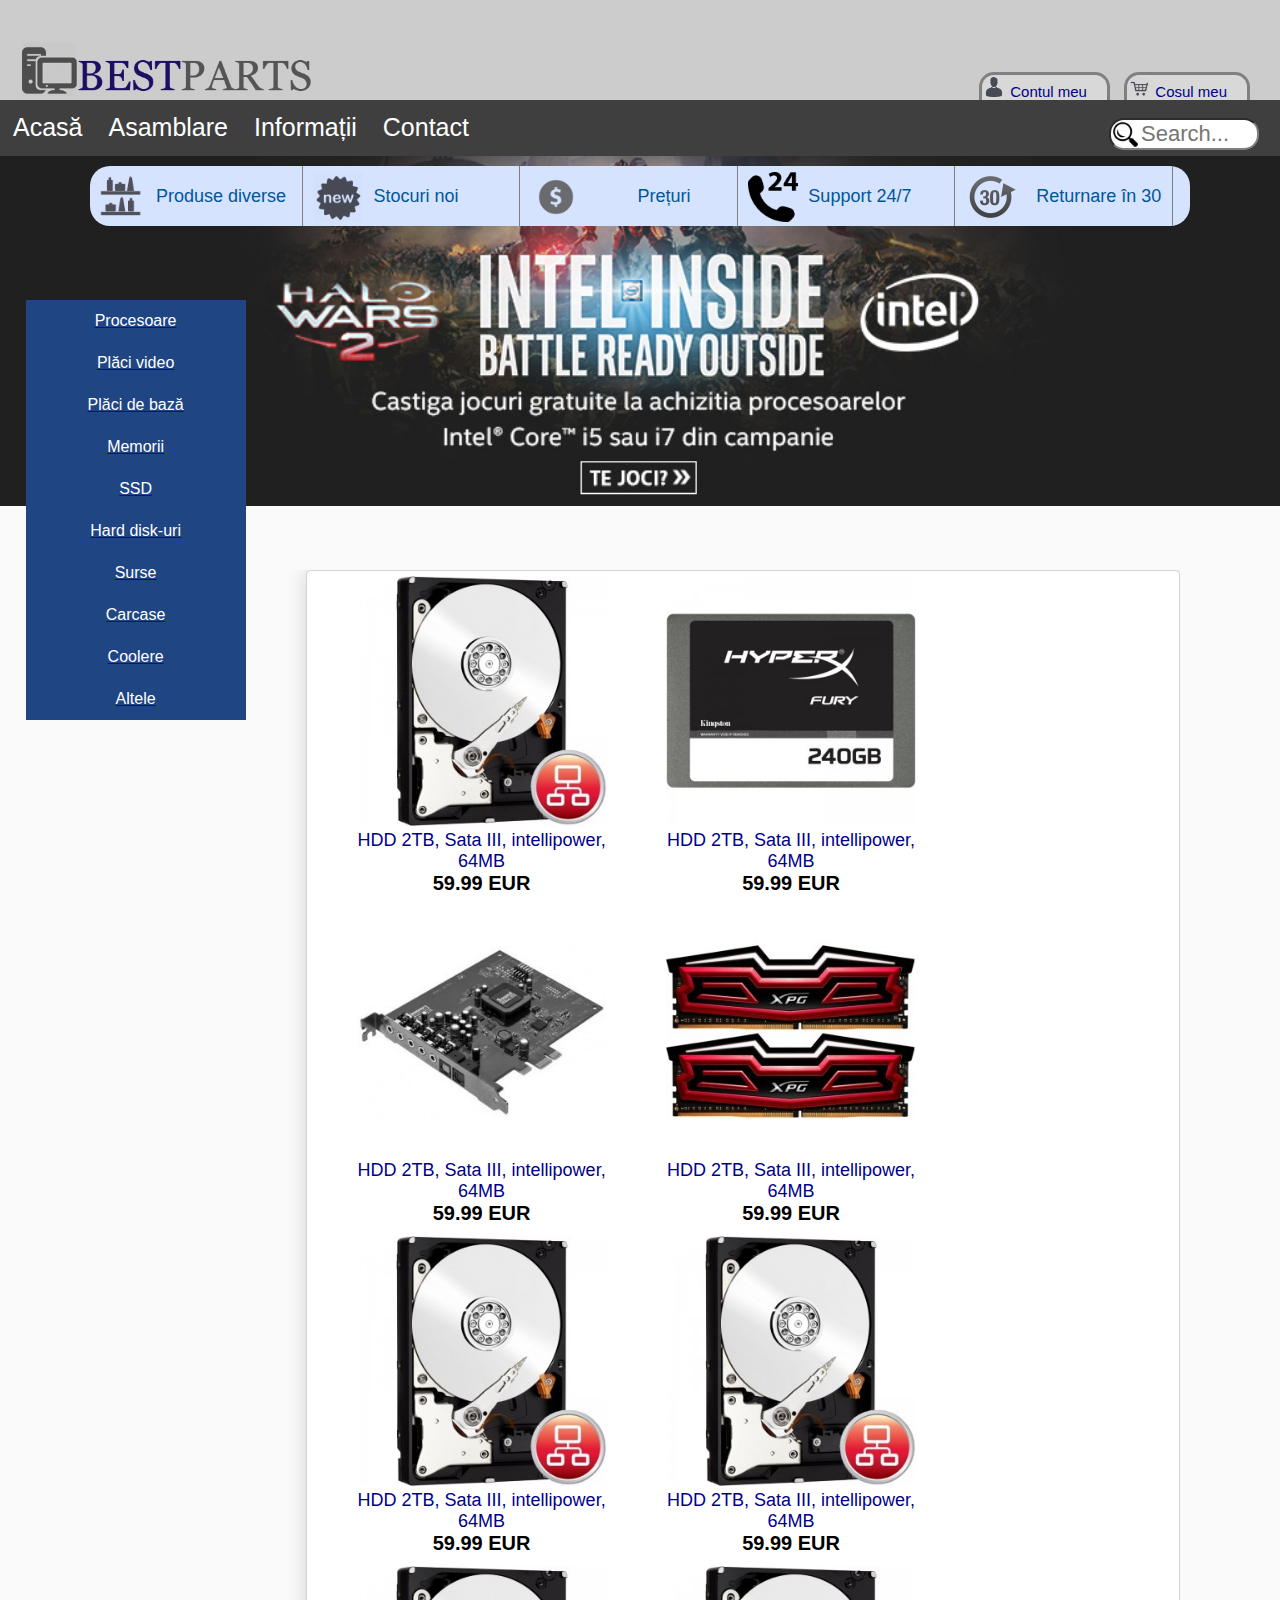
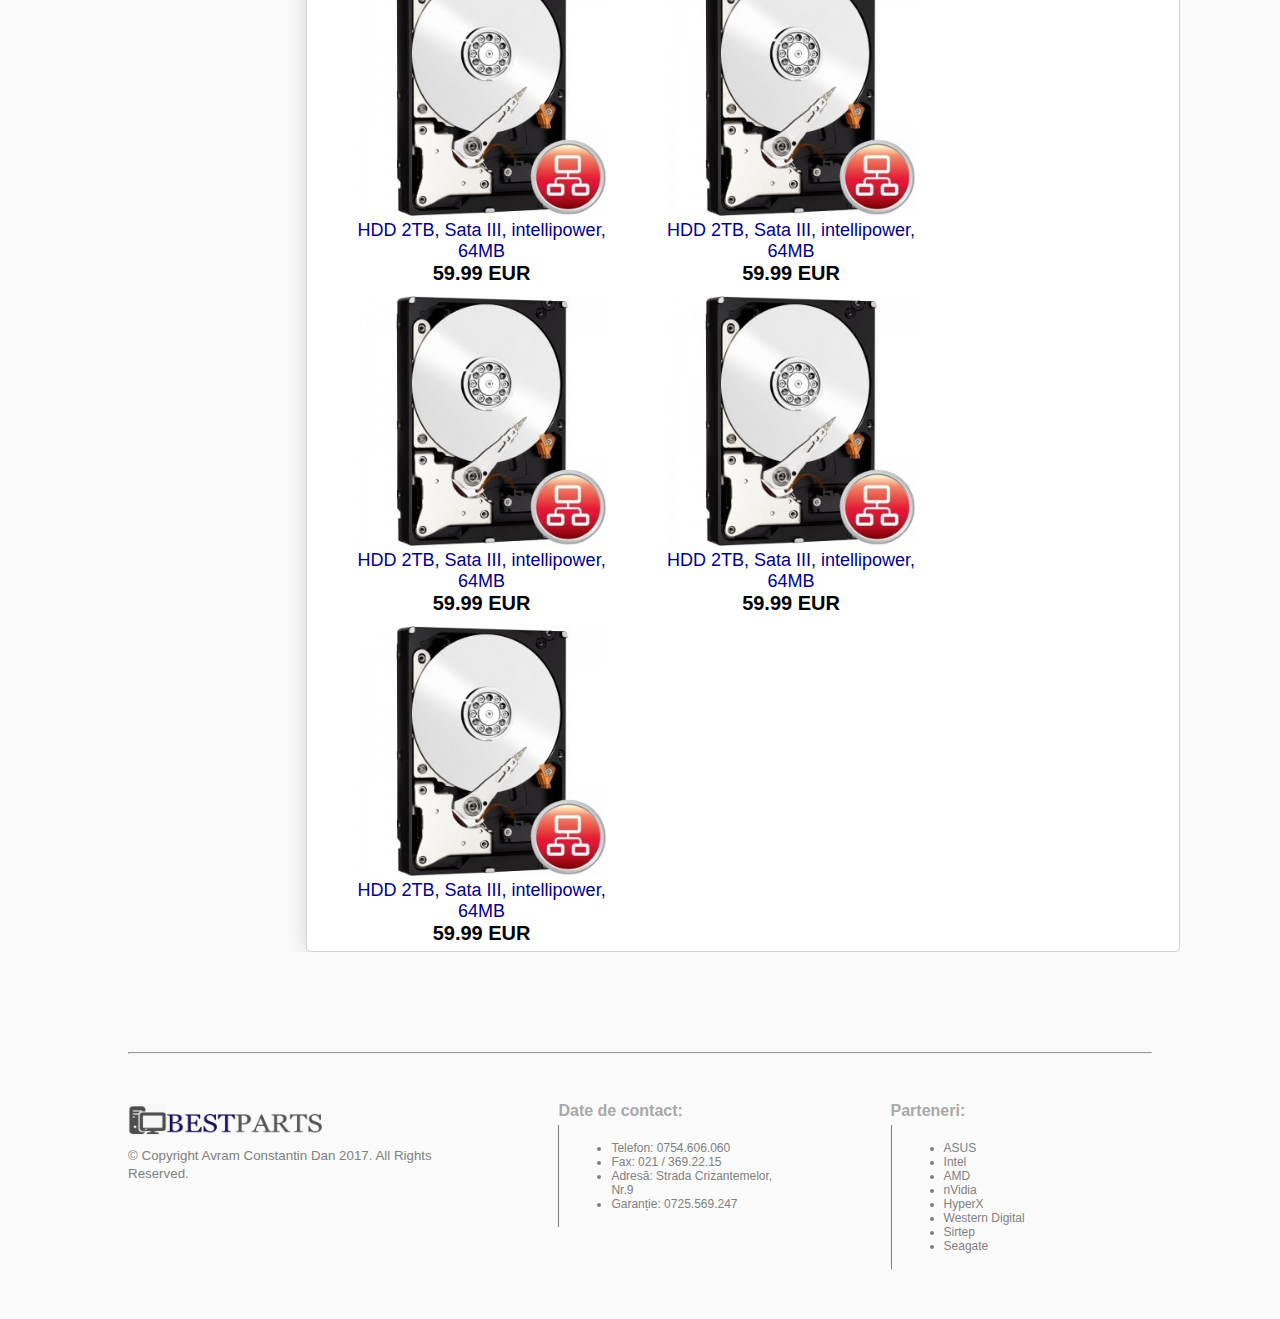
<file: index.html>
<!DOCTYPE html>
<html lang="en">

<head>
    <title>BestParts Home Page</title>
    <meta charset="utf-8">
    <meta name="viewport" content="width=device-width, initial-scale=1">
    <link rel="stylesheet" href="css/indexStyle.css">
    <script src="js/index.js"></script>
    <script src="js/jquery-3.2.0.min.js"></script>
</head>

<body onscroll="menu_scroll()" onresize="bannerChange()">

    <header id="banner">
        <div class="logo">
            <img class="logoimg" src="img/pc_icon.png" class="banner-icon">
        </div>
        <div id="top-right">
            <div class="loginButton">
                <a href="editProfile.html">
                    <img src="img/user.png" width="30px" height="30px"> Contul meu
                </a>
                <div class="pp" style="height: 300px;">
                    <img src="img/user.png">
                    <p>Nu sunteți logat.</p>
                    <br>
                    <div class="dropbtn" style="width: 140px; display: inline-block;">
                        <a href="login.html">Conectează-te</a>
                    </div>
                    <div class="dropbtn" style="width: 140px; display: inline-block;">
                        <a href="register.html">Înregistrează-te</a>
                    </div>

                </div>
            </div>

            <div class="loginButton">
                <a href="cos.html">
                    <img src="img/cart.png"> Cosul meu
                </a>
                <div class="pp" style="right: 0;">
                    <img src="img/cart.png">
                    <p>Momenten Cosul este gol.</p>
                    <p class="cos-cost">0 Lei (0 produse)</p>
                    <div class="dropbtn" style="width: 140px; display: inline-block;">
                        <a href="cos.html">Vezi detalii</a>
                    </div>
                </div>
            </div>
        </div>
    </header>

    <div class="topnav">
        <a href="index.html">Acasă</a>
        <a href="asamblare.html">Asamblare</a>
        <a href="info.html">Informații</a>
        <a href="contact.html">Contact</a>

        <div class="search-bar-box">
            <div class="search-bar">
                <input type="search" id="search" placeholder="Search..." />
            </div>
        </div>

    </div>




    <div id="advertisment">
        <div id="advantages">
            <div id="all-advantages">
                <div class="advantages-item">
                    <img src="img/diversity.png" class="icon">
                    <p>
                        Produse diverse
                    </p>

                </div>
                <div class="advantages-item">
                    <img src="img/new.png" class="icon">
                    <p>
                        Stocuri noi
                    </p>

                </div>
                <div class="advantages-item">
                    <img src="img/cheap.png" class="icon">
                    <p>
                        Prețuri avantajoase
                    </p>

                </div>
                <div class="advantages-item">
                    <img src="img/support.png" class="icon">
                    <p>
                        Support 24/7
                    </p>

                </div>
                <div class="advantages-item">
                    <img src="img/return.png" class="icon">
                    <p>
                        Returnare în 30 zile
                    </p>

                </div>
            </div>
        </div>



    </div>
    <div class="content">
        <div class="column-wrapper">
            <div class="column-side-bar">
                <div class="side-bar-elements">
                    <a href="listareTemplate.html">
                        <div class="whole-button">
                            <button class="dropbtn">Procesoare</button>
                        </div>
                    </a>
                    <a href="listareTemplate.html">
                        <div class="whole-button">
                            <button class="dropbtn">Plăci video</button>

                        </div>
                    </a>
                    <a href="listareTemplate.html">
                        <div class="whole-button">
                            <button class="dropbtn">Plăci de bază</button>

                        </div>
                    </a>
                    <a href="listareTemplate.html">
                        <div class="whole-button">
                            <button class="dropbtn">Memorii</button>

                        </div>
                    </a>
                    <a href="listareTemplate.html">
                        <div class="whole-button">
                            <button class="dropbtn">SSD</button>

                        </div>
                    </a>
                    <a href="listareTemplate.html">
                        <div class="whole-button">
                            <button class="dropbtn">Hard disk-uri</button>

                        </div>
                    </a>
                    <a href="listareTemplate.html">
                        <div class="whole-button">
                            <button class="dropbtn">Surse</button>

                        </div>
                    </a>
                    <a href="listareTemplate.html">
                        <div class="whole-button">
                            <button class="dropbtn">Carcase</button>

                        </div>
                    </a>
                    <a href="listareTemplate.html">
                        <div class="whole-button">
                            <button class="dropbtn">Coolere</button>

                        </div>
                    </a>
                    <a href="listareTemplate.html">
                        <div class="whole-button">
                            <button class="dropbtn">Altele</button>

                        </div>
                    </a>
                    <a href="listareTemplate.html">
                </div>
            </div>


            <div class="column-products">
                <div class="product">
                    <a href="produsTemplate.html">
                        <img src="img/produse/2tb-sata-iii-intellipower-64mb-red-634d503f2c67cbfac87a89dfac9c765c.jpg">
                        <div class="text-product">
                            HDD 2TB, Sata III, intellipower, 64MB
                        </div>
                        <div class="price-product">
                            59.99 EUR
                        </div>
                    </a>
                </div>
                <div class="product">
                    <a href="produsTemplate.html">
                        <img src="img/produse/hyperx-fury-240gb-sata-iii-25-inch-016ed9bd52d373a1f95a153d60e8e589.jpg">
                        <div class="text-product">
                            HDD 2TB, Sata III, intellipower, 64MB
                        </div>
                        <div class="price-product">
                            59.99 EUR
                        </div>
                    </a>
                </div>
                <div class="product">
                    <a href="produsTemplate.html">
                        <img src="img/produse/sound-blaster-z-bulk-69b04bc914624039245bdbf171ccf0ec.jpg">
                        <div class="text-product">
                            HDD 2TB, Sata III, intellipower, 64MB
                        </div>
                        <div class="price-product">
                            59.99 EUR
                        </div>
                    </a>
                </div>
                <div class="product">
                    <a href="produsTemplate.html">
                        <img src="img/produse/Memorie ADATA XPG Dazzle 16GB DDR4 2800MHz CL17 Dual Channel kit.jpg">
                        <div class="text-product">
                            HDD 2TB, Sata III, intellipower, 64MB
                        </div>
                        <div class="price-product">
                            59.99 EUR
                        </div>
                    </a>
                </div>
                <div class="product">
                    <a href="produsTemplate.html">
                        <img src="img/produse/2tb-sata-iii-intellipower-64mb-red-634d503f2c67cbfac87a89dfac9c765c.jpg">
                        <div class="text-product">
                            HDD 2TB, Sata III, intellipower, 64MB
                        </div>
                        <div class="price-product">
                            59.99 EUR
                        </div>
                    </a>
                </div>
                <div class="product">
                    <a href="produsTemplate.html">
                        <img src="img/produse/2tb-sata-iii-intellipower-64mb-red-634d503f2c67cbfac87a89dfac9c765c.jpg">
                        <div class="text-product">
                            HDD 2TB, Sata III, intellipower, 64MB
                        </div>
                        <div class="price-product">
                            59.99 EUR
                        </div>
                    </a>
                </div>
                <div class="product">
                    <a href="produsTemplate.html">
                        <img src="img/produse/2tb-sata-iii-intellipower-64mb-red-634d503f2c67cbfac87a89dfac9c765c.jpg">
                        <div class="text-product">
                            HDD 2TB, Sata III, intellipower, 64MB
                        </div>
                        <div class="price-product">
                            59.99 EUR
                        </div>
                    </a>
                </div>
                <div class="product">
                    <a href="produsTemplate.html">
                        <img src="img/produse/2tb-sata-iii-intellipower-64mb-red-634d503f2c67cbfac87a89dfac9c765c.jpg">
                        <div class="text-product">
                            HDD 2TB, Sata III, intellipower, 64MB
                        </div>
                        <div class="price-product">
                            59.99 EUR
                        </div>
                    </a>
                </div>
                <div class="product">
                    <a href="produsTemplate.html">
                        <img src="img/produse/2tb-sata-iii-intellipower-64mb-red-634d503f2c67cbfac87a89dfac9c765c.jpg">
                        <div class="text-product">
                            HDD 2TB, Sata III, intellipower, 64MB
                        </div>
                        <div class="price-product">
                            59.99 EUR
                        </div>
                    </a>
                </div>
                <div class="product">
                    <a href="produsTemplate.html">
                        <img src="img/produse/2tb-sata-iii-intellipower-64mb-red-634d503f2c67cbfac87a89dfac9c765c.jpg">
                        <div class="text-product">
                            HDD 2TB, Sata III, intellipower, 64MB
                        </div>
                        <div class="price-product">
                            59.99 EUR
                        </div>
                    </a>
                </div>
                <div class="product">
                    <a href="produsTemplate.html">
                        <img src="img/produse/2tb-sata-iii-intellipower-64mb-red-634d503f2c67cbfac87a89dfac9c765c.jpg">
                        <div class="text-product">
                            HDD 2TB, Sata III, intellipower, 64MB
                        </div>
                        <div class="price-product">
                            59.99 EUR
                        </div>
                    </a>
                </div>

            </div>
        </div>
    </div>
    <footer>

        <div class="footer-content">
            <hr>
            <div class="column">
                <img src="img/pc_icon.png">
                <br><small> &copy; Copyright Avram Constantin Dan 2017. All Rights Reserved.</small>
            </div>

            <div class="column">
                <div class="column-title">
                    Date de contact:
                </div>
                <div class="column-text">
                    <ul>
                        <li>Telefon: 0754.606.060</li>
                        <li>Fax: 021 / 369.22.15</li>
                        <li>Adresă: Strada Crizantemelor, Nr.9</li>
                        <li>Garanție: 0725.569.247</li>

                    </ul>
                </div>
            </div>

            <div class="column">
                <div class="column-title">
                    Parteneri:
                </div>
                <div class="column-text">
                    <ul>
                        <li>ASUS</li>
                        <li>Intel</li>
                        <li>AMD</li>
                        <li>nVidia</li>
                        <li>HyperX</li>
                        <li>Western Digital</li>
                        <li>Sirtep</li>
                        <li>Seagate</li>
                    </ul>
                </div>
            </div>
        </div>
    </footer>

</body>

</html>
</file>
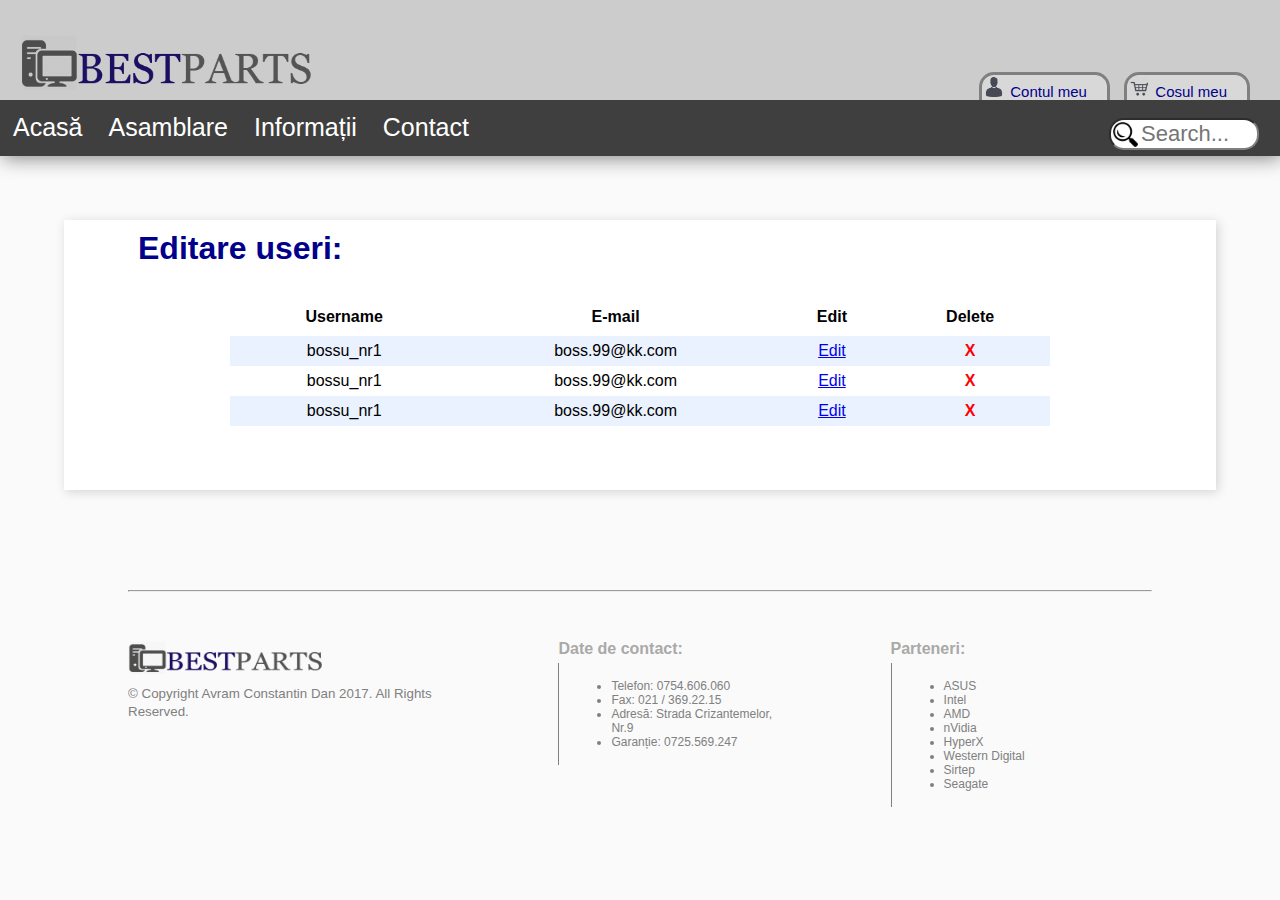
<file: admin.html>
<!DOCTYPE html>
<html lang="en">

<head>
    <title>BestParts Admin Page</title>
    <meta charset="utf-8">
    <meta name="viewport" content="width=device-width, initial-scale=1">
    <link rel="stylesheet" href="css/indexStyle.css">
    <link rel="stylesheet" href="css/adminStyle.css">
    <script src="js/index.js"></script>
    <script src="js/jquery-3.2.0.min.js"></script>
</head>

<body onresize="bannerChange()">
    <header id="banner">
        <div class="logo">
            <img class="logoimg" src="img/pc_icon.png" class="banner-icon">
        </div>
        <div id="top-right">
            <div class="loginButton">
                <a href="editProfile.html">
                    <img src="img/user.png" width="30px" height="30px"> Contul meu
                </a>
                <div class="pp" style="height: 300px;">
                    <img src="img/user.png">
                    <p>Nu sunteți logat.</p>
                    <br>
                    <div class="dropbtn" style="width: 140px; display: inline-block;">
                        <a href="login.html">Conectează-te</a>
                    </div>
                    <div class="dropbtn" style="width: 140px; display: inline-block;">
                        <a href="register.html">Înregistrează-te</a>
                    </div>

                </div>
            </div>

            <div class="loginButton">
                <a href="cos.html">
                    <img src="img/cart.png"> Cosul meu
                </a>
                <div class="pp" style="right: 0;">
                    <img src="img/cart.png">
                    <p>Momenten Cosul este gol.</p>
                    <p class="cos-cost">0 Lei (0 produse)</p>
                    <div class="dropbtn" style="width: 140px; display: inline-block;">
                        <a href="cos.html">Vezi detalii</a>
                    </div>
                </div>
            </div>
        </div>
    </header>

    <div class="topnav">
        <a href="index.html">Acasă</a>
        <a href="asamblare.html">Asamblare</a>
        <a href="info.html">Informații</a>
        <a href="contact.html">Contact</a>

        <div class="search-bar-box">
            <div class="search-bar">
                <input type="search" id="search" placeholder="Search..." />
            </div>
        </div>

    </div>

    <div class="content">
        <h1>Editare useri:</h1>

        <table class="usersTable">
            <tr>
                <th>Username</th>
                <th>E-mail</th>
                <th>Edit</th>
                <th>Delete</th>
            </tr>
            <tr>
                <td>bossu_nr1</td>
                <td>boss.99@kk.com</td>
                <td><a href="editProfile.html">Edit</td>
                <td><a href="#" style="text-decoration: none;color: red; font-weight: 700">X</a></td>
            </tr>
            <tr>
                <td>bossu_nr1</td>
                <td>boss.99@kk.com</td>
                <td><a href="editProfile.html">Edit</td>
                <td><a href="#" style="text-decoration: none;color: red; font-weight: 700">X</a></td>
            </tr>
            <tr>
                <td>bossu_nr1</td>
                <td>boss.99@kk.com</td>
                <td><a href="editProfile.html">Edit</td>
                <td><a href="#" style="text-decoration: none;color: red; font-weight: 700">X</a></td>
            </tr>
        </table>
    </div>
    <footer>

        <div class="footer-content">
            <hr>
            <div class="column">
                <img src="img/pc_icon.png">
                <br><small> &copy; Copyright Avram Constantin Dan 2017. All Rights Reserved.</small>
            </div>

            <div class="column">
                <div class="column-title">
                    Date de contact:
                </div>
                <div class="column-text">
                    <ul>
                        <li>Telefon: 0754.606.060</li>
                        <li>Fax: 021 / 369.22.15</li>
                        <li>Adresă: Strada Crizantemelor, Nr.9</li>
                        <li>Garanție: 0725.569.247</li>

                    </ul>
                </div>
            </div>

            <div class="column">
                <div class="column-title">
                    Parteneri:
                </div>
                <div class="column-text">
                    <ul>
                        <li>ASUS</li>
                        <li>Intel</li>
                        <li>AMD</li>
                        <li>nVidia</li>
                        <li>HyperX</li>
                        <li>Western Digital</li>
                        <li>Sirtep</li>
                        <li>Seagate</li>
                    </ul>
                </div>
            </div>
        </div>
    </footer>

</body>

</html>
</file>
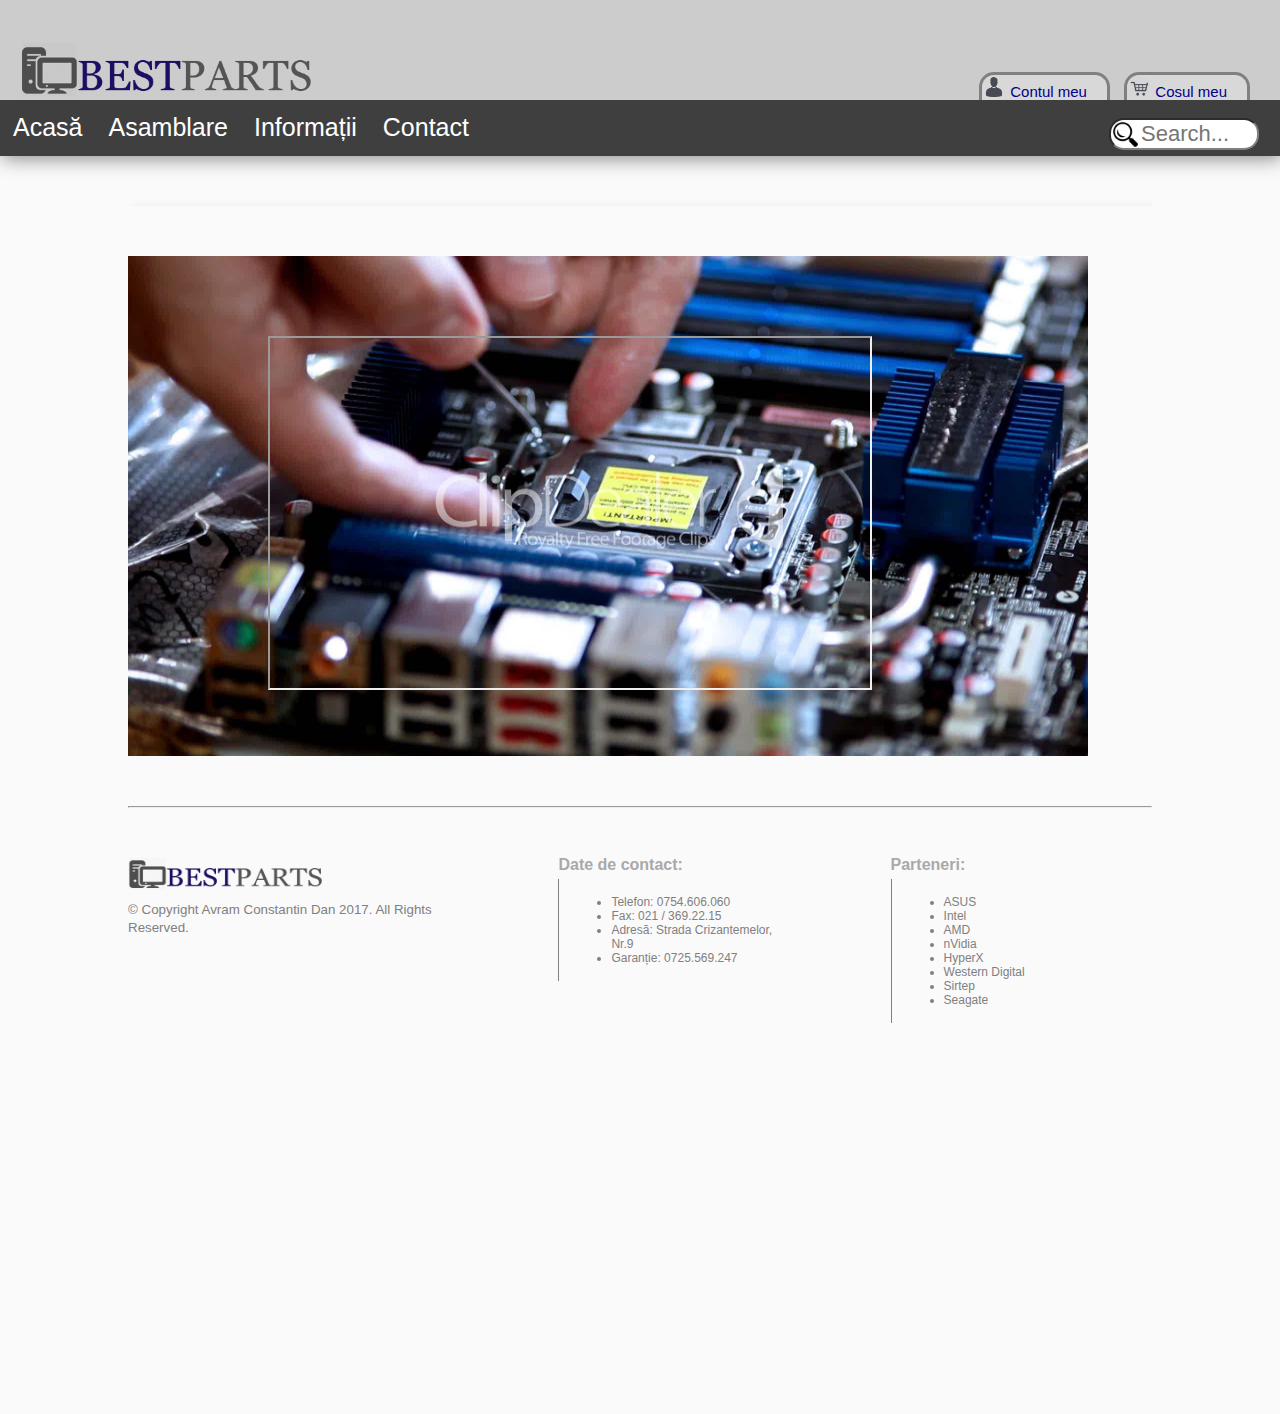
<file: asamblare.html>
<!DOCTYPE html>
<html lang="en">

<head>
    <title>BestParts Assembly Page</title>
    <meta charset="utf-8">
    <meta name="viewport" content="width=device-width, initial-scale=1">
    <link rel="stylesheet" href="css/indexStyle.css">
    <link rel="stylesheet" href="css/infoStyle.css">
    <link rel="stylesheet" href="css/asamblare.css">
    <script src="js/index.js"></script>
    <script src="js/asamblare.js"></script>

    <script src="js/jquery-3.2.0.min.js"></script>
</head>

<body onload="videoResize()" onresize="bannerChange(),videoResize()">
    <header id="banner">
        <div class="logo">
            <img class="logoimg" src="img/pc_icon.png" class="banner-icon">
        </div>
        <div id="top-right">
            <div class="loginButton">
                <a href="editProfile.html">
                    <img src="img/user.png" width="30px" height="30px"> Contul meu
                </a>
                <div class="pp" style="height: 300px;">
                    <img src="img/user.png">
                    <p>Nu sunteți logat.</p>
                    <br>
                    <div class="dropbtn" style="width: 140px; display: inline-block;">
                        <a href="login.html">Conectează-te</a>
                    </div>
                    <div class="dropbtn" style="width: 140px; display: inline-block;">
                        <a href="register.html">Înregistrează-te</a>
                    </div>

                </div>
            </div>

            <div class="loginButton">
                <a href="cos.html">
                    <img src="img/cart.png"> Cosul meu
                </a>
                <div class="pp" style="right: 0;">
                    <img src="img/cart.png">
                    <p>Momenten Cosul este gol.</p>
                    <p class="cos-cost">0 Lei (0 produse)</p>
                    <div class="dropbtn" style="width: 140px; display: inline-block;">
                        <a href="cos.html">Vezi detalii</a>
                    </div>
                </div>
            </div>
        </div>
    </header>

    <div class="topnav">
        <a href="index.html">Acasă</a>
        <a href="asamblare.html">Asamblare</a>
        <a href="info.html">Informații</a>
        <a href="contact.html">Contact</a>

        <div class="search-bar-box">
            <div class="search-bar">
                <input type="search" id="search" placeholder="Search..." />
            </div>
        </div>

    </div>


    <div class="content">
        <!-- Ca ala din info.html ... acelasi stil -->
        <div class="video-and-image">
            <img class="slide-image" src="img/assamb/1.jpg" style="height: 500px">
            <div class="emb-video">
                <iframe width="600px" height="350px" src="https://www.youtube.com/embed/CuSMDY8jDaA">
        
        </iframe>

            </div>
        </div>
    </div>

    <footer>

        <div class="footer-content">
            <hr>
            <div class="column">
                <img src="img/pc_icon.png">
                <br><small> &copy; Copyright Avram Constantin Dan 2017. All Rights Reserved.</small>
            </div>

            <div class="column">
                <div class="column-title">
                    Date de contact:
                </div>
                <div class="column-text">
                    <ul>
                        <li>Telefon: 0754.606.060</li>
                        <li>Fax: 021 / 369.22.15</li>
                        <li>Adresă: Strada Crizantemelor, Nr.9</li>
                        <li>Garanție: 0725.569.247</li>

                    </ul>
                </div>
            </div>

            <div class="column">
                <div class="column-title">
                    Parteneri:
                </div>
                <div class="column-text">
                    <ul>
                        <li>ASUS</li>
                        <li>Intel</li>
                        <li>AMD</li>
                        <li>nVidia</li>
                        <li>HyperX</li>
                        <li>Western Digital</li>
                        <li>Sirtep</li>
                        <li>Seagate</li>
                    </ul>
                </div>
            </div>
        </div>
    </footer>

</body>

</html>
</file>
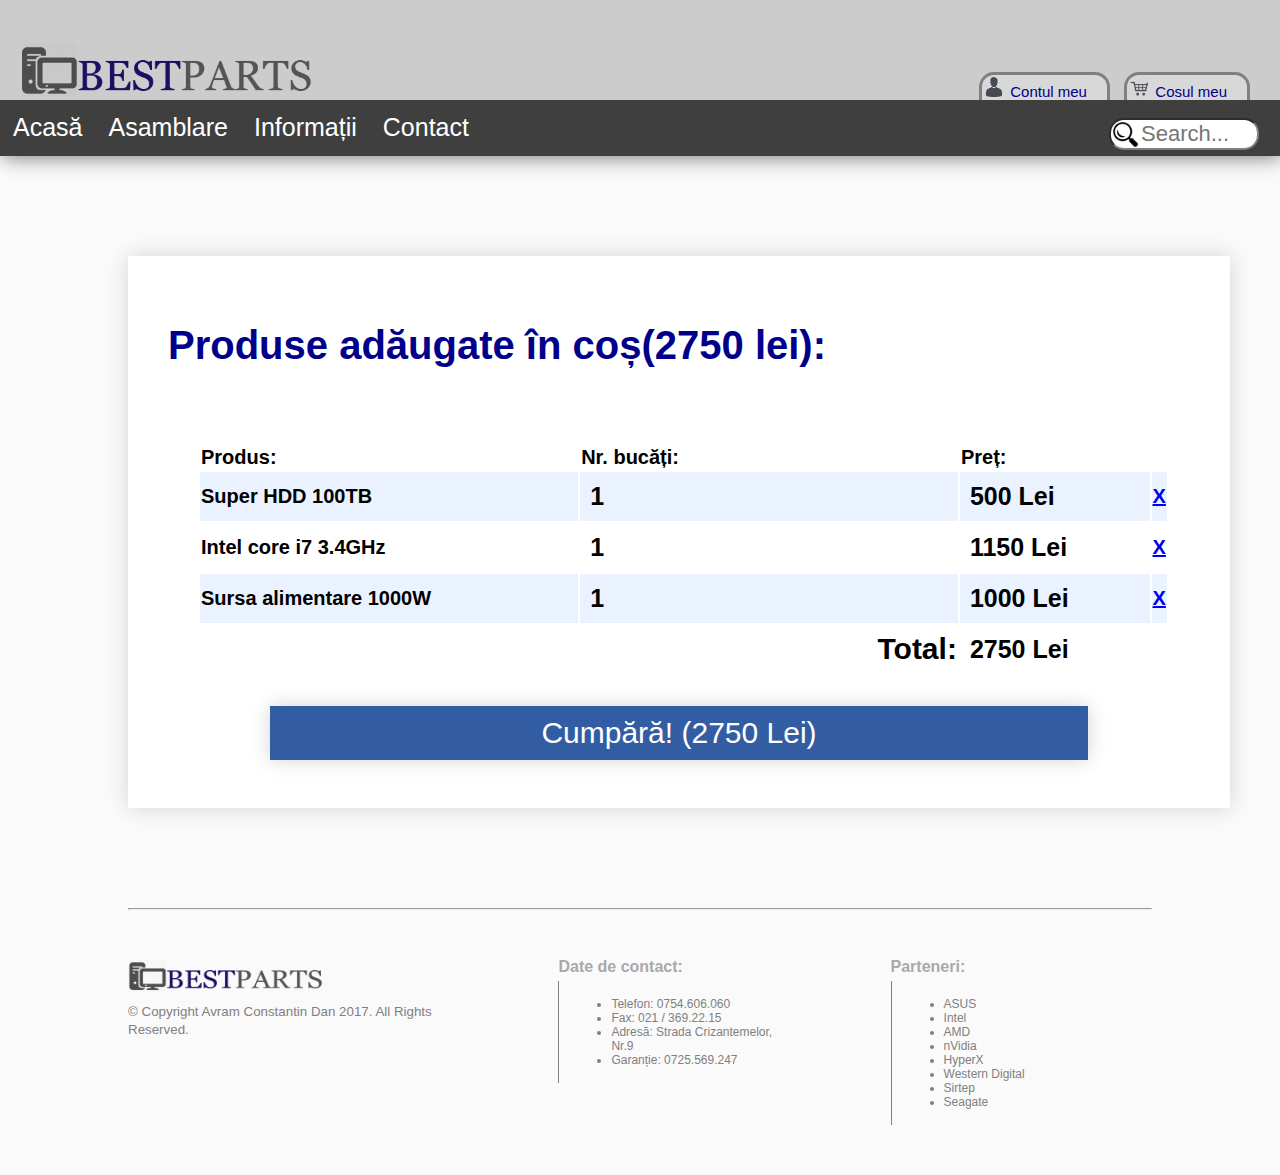
<file: cos.html>
<!DOCTYPE html>
<html lang="en">

<head>
    <title>BestParts Basket Page</title>
    <meta charset="utf-8">

    <meta name="viewport" content="width=device-width, initial-scale=1">

    <link rel="stylesheet" href="css/indexStyle.css">
    <link rel="stylesheet" href="css/cosStyle.css">

    <script src="js/index.js"></script>
    <script src="js/jquery-3.2.0.min.js"></script>
</head>

<body onresize="bannerChange()">
    <header id="banner">
        <div class="logo">
            <img class="logoimg" src="img/pc_icon.png" class="banner-icon">
        </div>
        <div id="top-right">
            <div class="loginButton">
                <a href="editProfile.html">
                    <img src="img/user.png" width="30px" height="30px"> Contul meu
                </a>
                <div class="pp" style="height: 300px;">
                    <img src="img/user.png">
                    <p>Nu sunteți logat.</p>
                    <br>
                    <div class="dropbtn" style="width: 140px; display: inline-block;">
                        <a href="login.html">Conectează-te</a>
                    </div>
                    <div class="dropbtn" style="width: 140px; display: inline-block;">
                        <a href="register.html">Înregistrează-te</a>
                    </div>

                </div>
            </div>

            <div class="loginButton">
                <a href="cos.html">
                    <img src="img/cart.png"> Cosul meu
                </a>
                <div class="pp" style="right: 0;">
                    <img src="img/cart.png">
                    <p>Momenten Cosul este gol.</p>
                    <p class="cos-cost">0 Lei (0 produse)</p>
                    <div class="dropbtn" style="width: 140px; display: inline-block;">
                        <a href="cos.html">Vezi detalii</a>
                    </div>
                </div>
            </div>
        </div>
    </header>

    <div class="topnav">
        <a href="index.html">Acasă</a>
        <a href="asamblare.html">Asamblare</a>
        <a href="info.html">Informații</a>
        <a href="contact.html">Contact</a>

        <div class="search-bar-box">
            <div class="search-bar">
                <input type="search" id="search" placeholder="Search..." />
            </div>
        </div>

    </div>

    <div class="prod">
        <h1>Produse adăugate în coș(2750 lei): </h1>

        <br>
        <table>
            <tr>
                <th>Produs:</th>
                <th>Nr. bucăți:</th>
                <th>Preț:</th>

            </tr>
            <tr>
                <th>Super HDD 100TB</th>
                <td>1</td>
                <td>500 Lei</td>
                <th><a href="$">X</a></th>
            </tr>
            <tr>
                <th>Intel core i7 3.4GHz</th>
                <td>1</td>
                <td>1150 Lei</td>
                <th><a href="$">X</a></th>
            </tr>
            <tr>
                <th>Sursa alimentare 1000W</th>
                <td>1</td>
                <td>1000 Lei</td>
                <th><a href="$">X</a></th>
            </tr>
            <tr>
                <td></td>
                <th style="text-align: right;font-size: 30px;">Total:</th>
                <td>2750 Lei</td>
            </tr>
        </table>
        <button type="submit">Cumpără! (2750 Lei)</button>

    </div>



    <footer>

        <div class="footer-content">
            <hr>
            <div class="column">
                <img src="img/pc_icon.png">
                <br><small> &copy; Copyright Avram Constantin Dan 2017. All Rights Reserved.</small>
            </div>

            <div class="column">
                <div class="column-title">
                    Date de contact:
                </div>
                <div class="column-text">
                    <ul>
                        <li>Telefon: 0754.606.060</li>
                        <li>Fax: 021 / 369.22.15</li>
                        <li>Adresă: Strada Crizantemelor, Nr.9</li>
                        <li>Garanție: 0725.569.247</li>

                    </ul>
                </div>
            </div>

            <div class="column">
                <div class="column-title">
                    Parteneri:
                </div>
                <div class="column-text">
                    <ul>
                        <li>ASUS</li>
                        <li>Intel</li>
                        <li>AMD</li>
                        <li>nVidia</li>
                        <li>HyperX</li>
                        <li>Western Digital</li>
                        <li>Sirtep</li>
                        <li>Seagate</li>
                    </ul>
                </div>
            </div>
        </div>
    </footer>

</body>

</html>
</file>
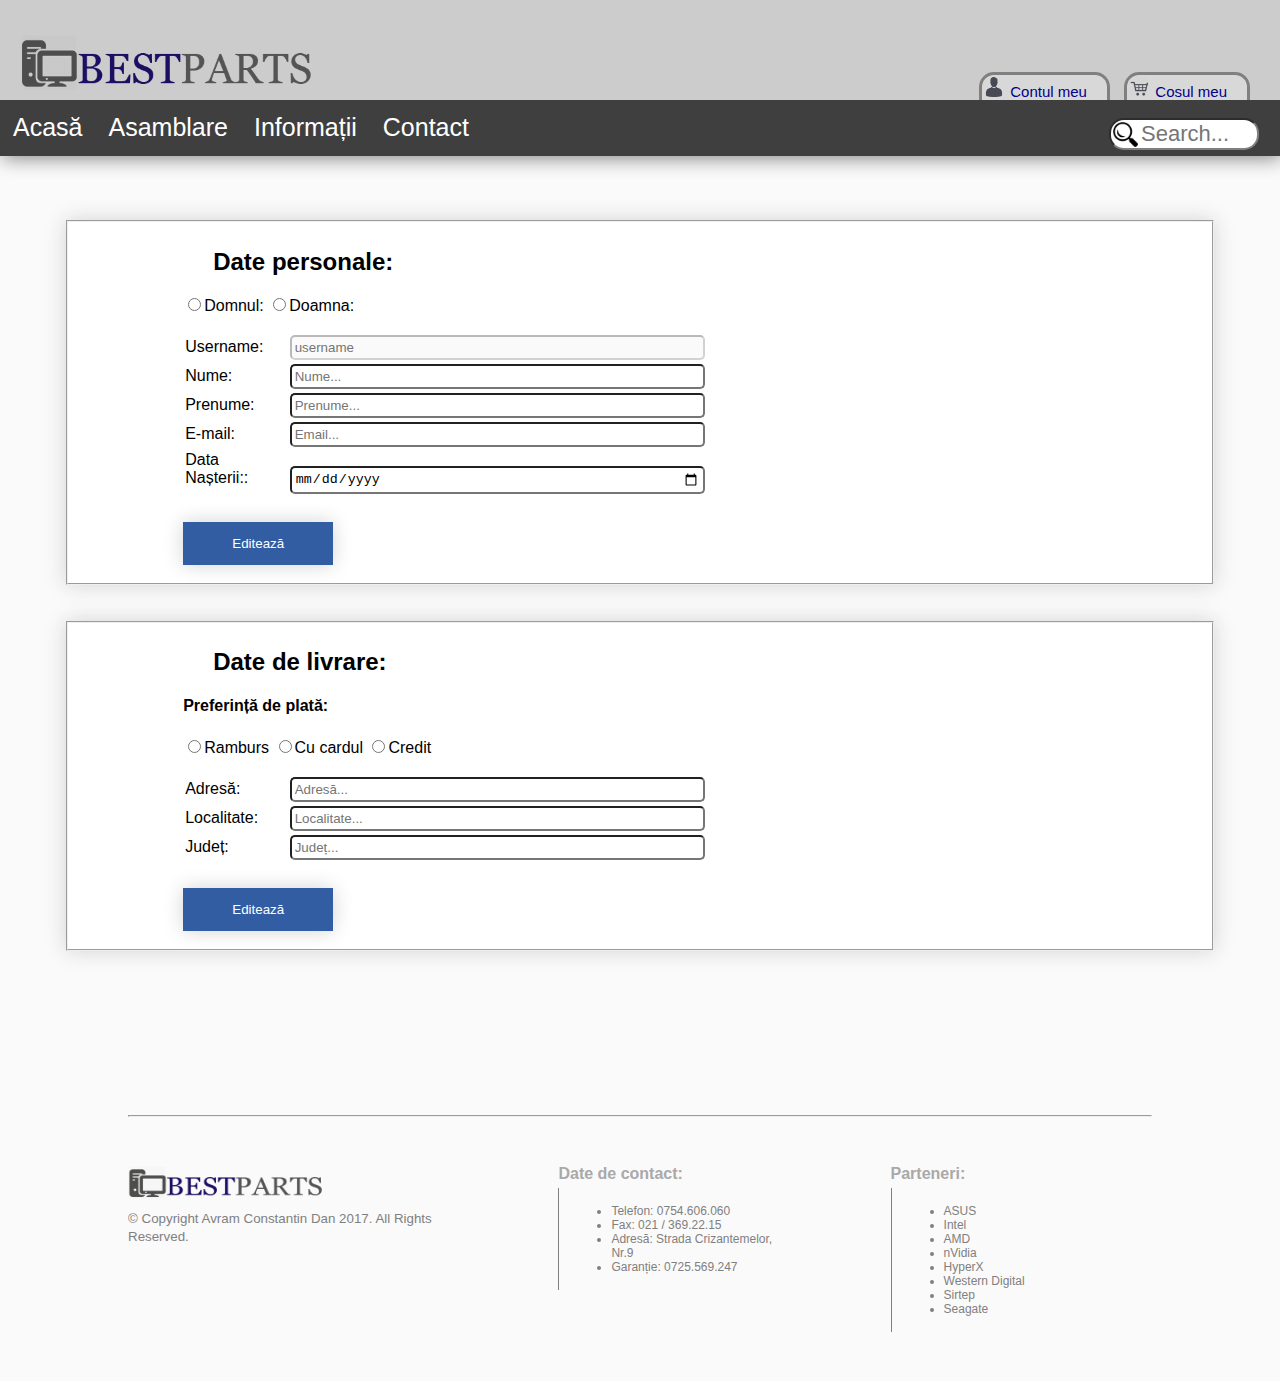
<file: editProfile.html>
<!DOCTYPE html>
<html lang="en">

<head>
    <title>BestParts EditProfile Page</title>
    <meta charset="utf-8">
    <meta name="viewport" content="width=device-width, initial-scale=1">
    <link rel="stylesheet" href="css/indexStyle.css">
    <link rel="stylesheet" href="css/editProfileStyle.css">
</head>

<body>
    <header id="banner">
        <div class="logo">
            <img class="logoimg" src="img/pc_icon.png" class="banner-icon">
        </div>
        <div id="top-right">
            <div class="loginButton">
                <a href="editProfile.html">
                    <img src="img/user.png" width="30px" height="30px"> Contul meu
                </a>
                <div class="pp" style="height: 300px;">
                    <img src="img/user.png">
                    <p>Nu sunteți logat.</p>
                    <br>
                    <div class="dropbtn" style="width: 140px; display: inline-block;">
                        <a href="login.html">Conectează-te</a>
                    </div>
                    <div class="dropbtn" style="width: 140px; display: inline-block;">
                        <a href="register.html">Înregistrează-te</a>
                    </div>

                </div>
            </div>

            <div class="loginButton">
                <a href="cos.html">
                    <img src="img/cart.png"> Cosul meu
                </a>
                <div class="pp" style="right: 0;">
                    <img src="img/cart.png">
                    <p>Momenten Cosul este gol.</p>
                    <p class="cos-cost">0 Lei (0 produse)</p>
                    <div class="dropbtn" style="width: 140px; display: inline-block;">
                        <a href="cos.html">Vezi detalii</a>
                    </div>
                </div>
            </div>
        </div>
    </header>

    <div class="topnav">
        <a href="index.html">Acasă</a>
        <a href="asamblare.html">Asamblare</a>
        <a href="info.html">Informații</a>
        <a href="contact.html">Contact</a>

        <div class="search-bar-box">
            <div class="search-bar">
                <input type="search" id="search" placeholder="Search..." />
            </div>
        </div>

    </div>


    <div class="profileContent">

        <form>

            <fieldset class="infoBlock">
                <h2>Date personale:</h2>
                <div id="gender">
                    <input type="radio" name="gender">Domnul:
                    <input type="radio" name="gender">Doamna:
                </div>
                <br>
                <div class="inputElement">
                    <div class="textElement"> Username:</div>
                    <div class="userType"><input type="text" name="lastname" disabled placeholder="username"></div>
                </div>

                <div class="inputElement">
                    <div class="textElement"> Nume:</div>
                    <div class="userType"><input type="text" name="lastname" placeholder="Nume..."></div>
                </div>
                <div class="inputElement">
                    <div class="textElement"> Prenume:</div>
                    <div class="userType"><input type="text" name="firstname" placeholder="Prenume..."></div>
                </div>
                <div class="inputElement">
                    <div class="textElement"> E-mail:</div>
                    <div class="userType"><input type="text" name="email" placeholder="Email..."></div>
                </div>
                <div class="inputElement">
                    <div class="textElement"> Data Nașterii::</div>
                    <div class="userType"><input type="date" name="birth"></div>
                </div>
                <br>
                <input type="submit" name="ok" value="Editează" class="editButton">
            </fieldset>

            <br>
            <br>

            <fieldset class="infoBlock">
                <h2>Date de livrare:</h2>
                <h4> Preferință de plată:</h4>

                <div id="plata">
                    <input type="radio" name="plata">Ramburs
                    <input type="radio" name="plata">Cu cardul
                    <input type="radio" name="plata">Credit
                </div>
                <br>
                <div class="inputElement">
                    <div class="textElement">Adresă:</div>
                    <div class="userType"><input type="text" name="adress" placeholder="Adresă..."></div>
                </div>

                <div class="inputElement">
                    <div class="textElement"> Localitate:</div>
                    <div class="userType"><input type="text" name="city" placeholder="Localitate..."></div>
                </div>
                <div class="inputElement">
                    <div class="textElement"> Județ:</div>
                    <div class="userType"><input type="text" name="county" placeholder="Județ..."></div>
                </div>
                <br>
                <input type="submit" name="ok" value="Editează" class="editButton">
            </fieldset>

        </form>
    </div>




    <footer>
        <div class="footer-content">
            <hr>
            <div class="column">
                <img src="img/pc_icon.png">
                <br><small> &copy; Copyright Avram Constantin Dan 2017. All Rights Reserved.</small>
            </div>

            <div class="column">
                <div class="column-title">
                    Date de contact:
                </div>
                <div class="column-text">
                    <ul>
                        <li>Telefon: 0754.606.060</li>
                        <li>Fax: 021 / 369.22.15</li>
                        <li>Adresă: Strada Crizantemelor, Nr.9</li>
                        <li>Garanție: 0725.569.247</li>

                    </ul>
                </div>
            </div>

            <div class="column">
                <div class="column-title">
                    Parteneri:
                </div>
                <div class="column-text">
                    <ul>
                        <li>ASUS</li>
                        <li>Intel</li>
                        <li>AMD</li>
                        <li>nVidia</li>
                        <li>HyperX</li>
                        <li>Western Digital</li>
                        <li>Sirtep</li>
                        <li>Seagate</li>
                    </ul>
                </div>
            </div>
        </div>
    </footer>
</body>

</html>
</file>
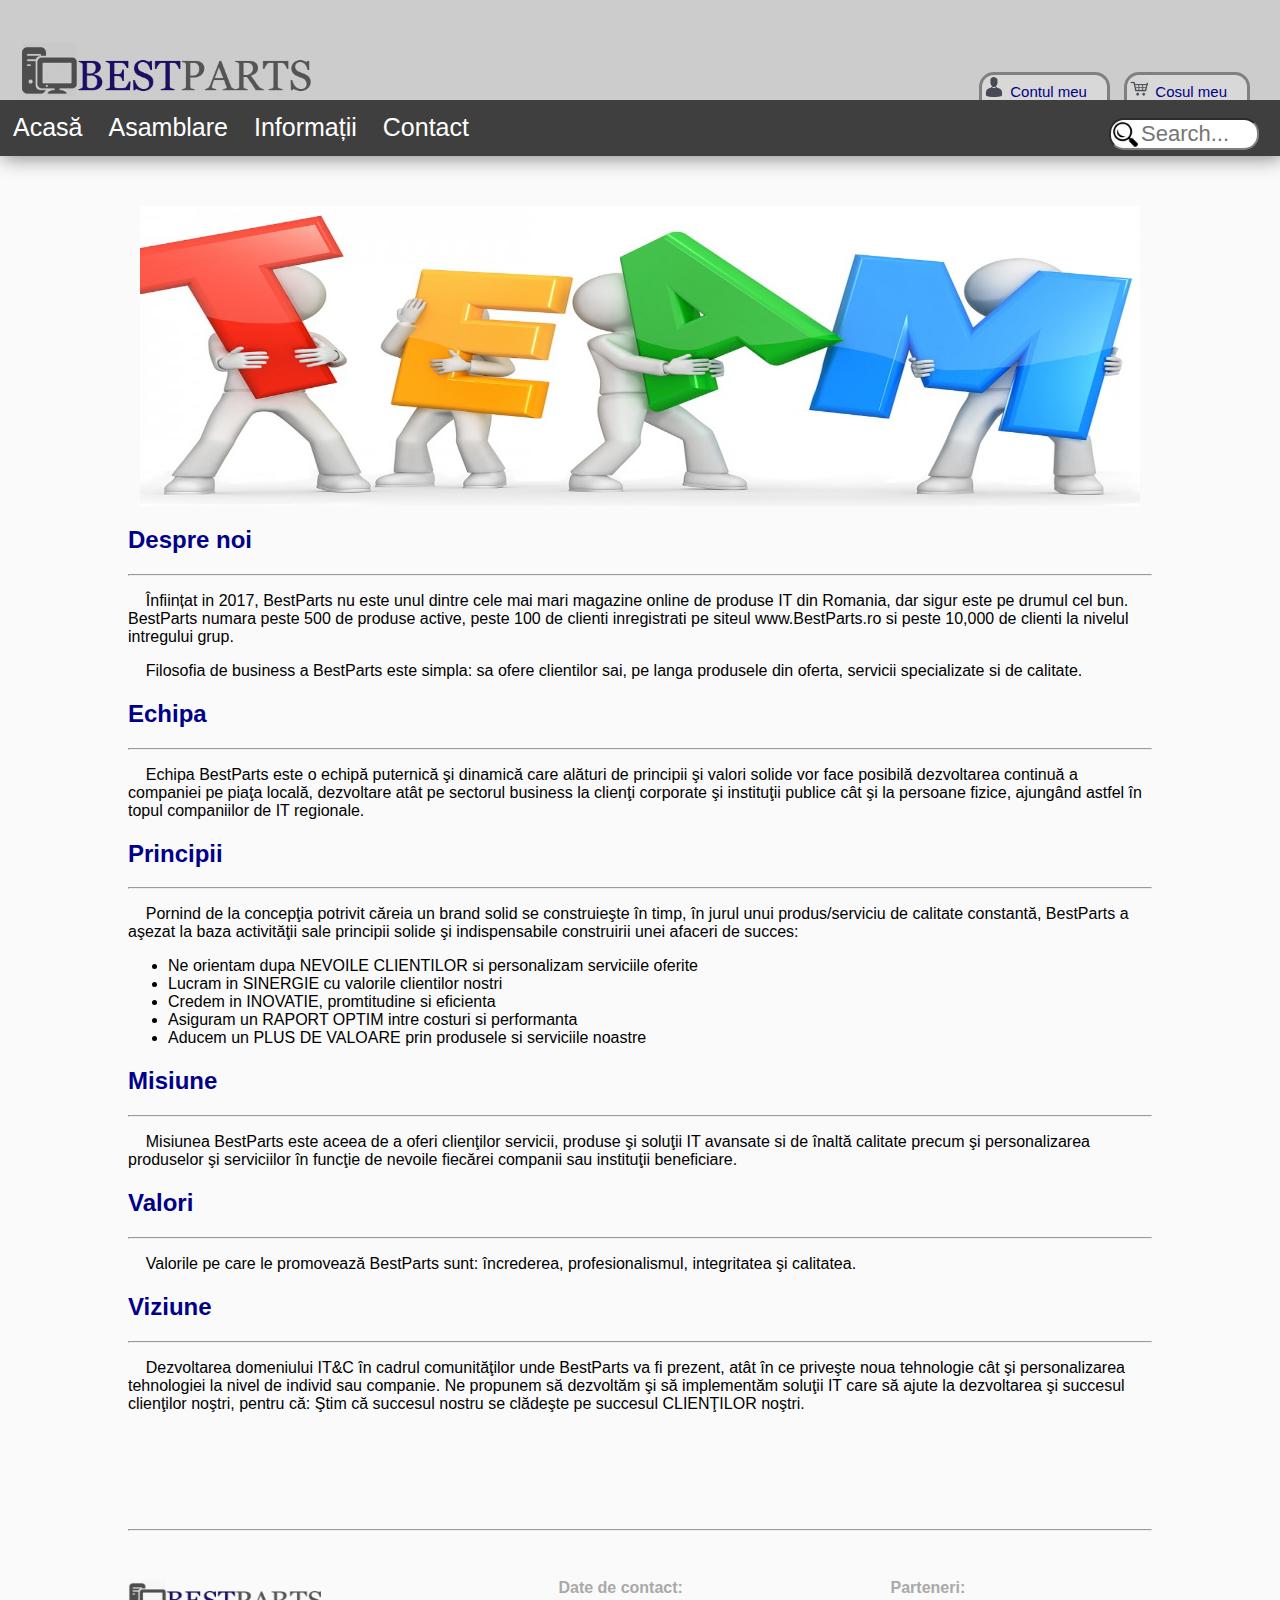
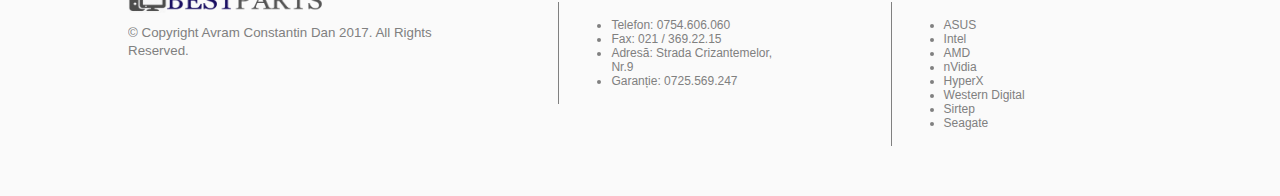
<file: info.html>
<!DOCTYPE html>
<html lang="en">

<head>
    <title>BestParts Info Page</title>
    <meta charset="utf-8">
    <meta name="viewport" content="width=device-width, initial-scale=1">
    <link rel="stylesheet" href="css/indexStyle.css">
    <link rel="stylesheet" href="css/infoStyle.css">
    <script src="js/index.js"></script>
    <script src="js/jquery-3.2.0.min.js"></script>
</head>

<body onresize="bannerChange()">
    <header id="banner">
        <div class="logo">
            <img class="logoimg" src="img/pc_icon.png" class="banner-icon">
        </div>
        <div id="top-right">
            <div class="loginButton">
                <a href="editProfile.html">
                    <img src="img/user.png" width="30px" height="30px"> Contul meu
                </a>
                <div class="pp" style="height: 300px;">
                    <img src="img/user.png">
                    <p>Nu sunteți logat.</p>
                    <br>
                    <div class="dropbtn" style="width: 140px; display: inline-block;">
                        <a href="login.html">Conectează-te</a>
                    </div>
                    <div class="dropbtn" style="width: 140px; display: inline-block;">
                        <a href="register.html">Înregistrează-te</a>
                    </div>

                </div>
            </div>

            <div class="loginButton">
                <a href="cos.html">
                    <img src="img/cart.png"> Cosul meu
                </a>
                <div class="pp" style="right: 0;">
                    <img src="img/cart.png">
                    <p>Momenten Cosul este gol.</p>
                    <p class="cos-cost">0 Lei (0 produse)</p>
                    <div class="dropbtn" style="width: 140px; display: inline-block;">
                        <a href="cos.html">Vezi detalii</a>
                    </div>
                </div>
            </div>
        </div>
    </header>

    <div class="topnav">
        <a href="index.html">Acasă</a>
        <a href="asamblare.html">Asamblare</a>
        <a href="info.html">Informații</a>
        <a href="contact.html">Contact</a>

        <div class="search-bar-box">
            <div class="search-bar">
                <input type="search" id="search" placeholder="Search..." />
            </div>
        </div>

    </div>
    </div>
    <div class="content">
        <img src="img/team.jpg" align="middle">
        <h2>Despre noi</h2>
        <hr>
        <p>&nbsp&nbsp&nbsp&nbspÎnființat in 2017, BestParts nu este unul dintre cele mai mari magazine online de produse IT din Romania, dar sigur este pe drumul cel bun. BestParts numara peste 500 de produse active, peste 100 de clienti inregistrati pe
            siteul www.BestParts.ro si peste 10,000 de clienti la nivelul intregului grup.</p>

        <p>&nbsp&nbsp&nbsp&nbspFilosofia de business a BestParts este simpla: sa ofere clientilor sai, pe langa produsele din oferta, servicii specializate si de calitate.</p>

        <h2>Echipa</h2>
        <hr>
        <p>&nbsp&nbsp&nbsp&nbspEchipa BestParts este o echipă puternică şi dinamică care alături de principii şi valori solide vor face posibilă dezvoltarea continuă a companiei pe piaţa locală, dezvoltare atât pe sectorul business la clienţi corporate şi
            instituţii publice cât şi la persoane fizice, ajungând astfel în topul companiilor de IT regionale.</p>

        <h2>Principii</h2>
        <hr>
        <p>&nbsp&nbsp&nbsp&nbspPornind de la concepţia potrivit căreia un brand solid se construieşte în timp, în jurul unui produs/serviciu de calitate constantă, BestParts a aşezat la baza activităţii sale principii solide şi indispensabile construirii
            unei afaceri de succes:</p>
        <ul>
            <li> Ne orientam dupa NEVOILE CLIENTILOR si personalizam serviciile oferite </li>
            <li> Lucram in SINERGIE cu valorile clientilor nostri </li>
            <li>Credem in INOVATIE, promtitudine si eficienta </li>
            <li> Asiguram un RAPORT OPTIM intre costuri si performanta </li>
            <li> Aducem un PLUS DE VALOARE prin produsele si serviciile noastre</li>
        </ul>
        <h2>Misiune</h2>
        <hr>
        <p>&nbsp&nbsp&nbsp&nbspMisiunea BestParts este aceea de a oferi clienţilor servicii, produse şi soluţii IT avansate si de înaltă calitate precum şi personalizarea produselor şi serviciilor în funcţie de nevoile fiecărei companii sau instituţii beneficiare.</p>
        <h2>Valori</h2>
        <hr>
        <p>&nbsp&nbsp&nbsp&nbspValorile pe care le promovează BestParts sunt: încrederea, profesionalismul, integritatea şi calitatea.</p>
        <h2>Viziune</h2>
        <hr>
        <p> &nbsp&nbsp&nbsp&nbspDezvoltarea domeniului IT&C în cadrul comunităţilor unde BestParts va fi prezent, atât în ce priveşte noua tehnologie cât şi personalizarea tehnologiei la nivel de individ sau companie. Ne propunem să dezvoltăm şi să implementăm
            soluţii IT care să ajute la dezvoltarea şi succesul clienţilor noştri, pentru că: Ştim că succesul nostru se clădeşte pe succesul CLIENŢILOR noştri.</p>


    </div>




    <footer>

        <div class="footer-content">
            <hr>
            <div class="column">
                <img src="img/pc_icon.png">
                <br><small> &copy; Copyright Avram Constantin Dan 2017. All Rights Reserved.</small>
            </div>

            <div class="column">
                <div class="column-title">
                    Date de contact:
                </div>
                <div class="column-text">
                    <ul>
                        <li>Telefon: 0754.606.060</li>
                        <li>Fax: 021 / 369.22.15</li>
                        <li>Adresă: Strada Crizantemelor, Nr.9</li>
                        <li>Garanție: 0725.569.247</li>

                    </ul>
                </div>
            </div>

            <div class="column">
                <div class="column-title">
                    Parteneri:
                </div>
                <div class="column-text">
                    <ul>
                        <li>ASUS</li>
                        <li>Intel</li>
                        <li>AMD</li>
                        <li>nVidia</li>
                        <li>HyperX</li>
                        <li>Western Digital</li>
                        <li>Sirtep</li>
                        <li>Seagate</li>
                    </ul>
                </div>
            </div>
        </div>
    </footer>

</body>

</html>
</file>
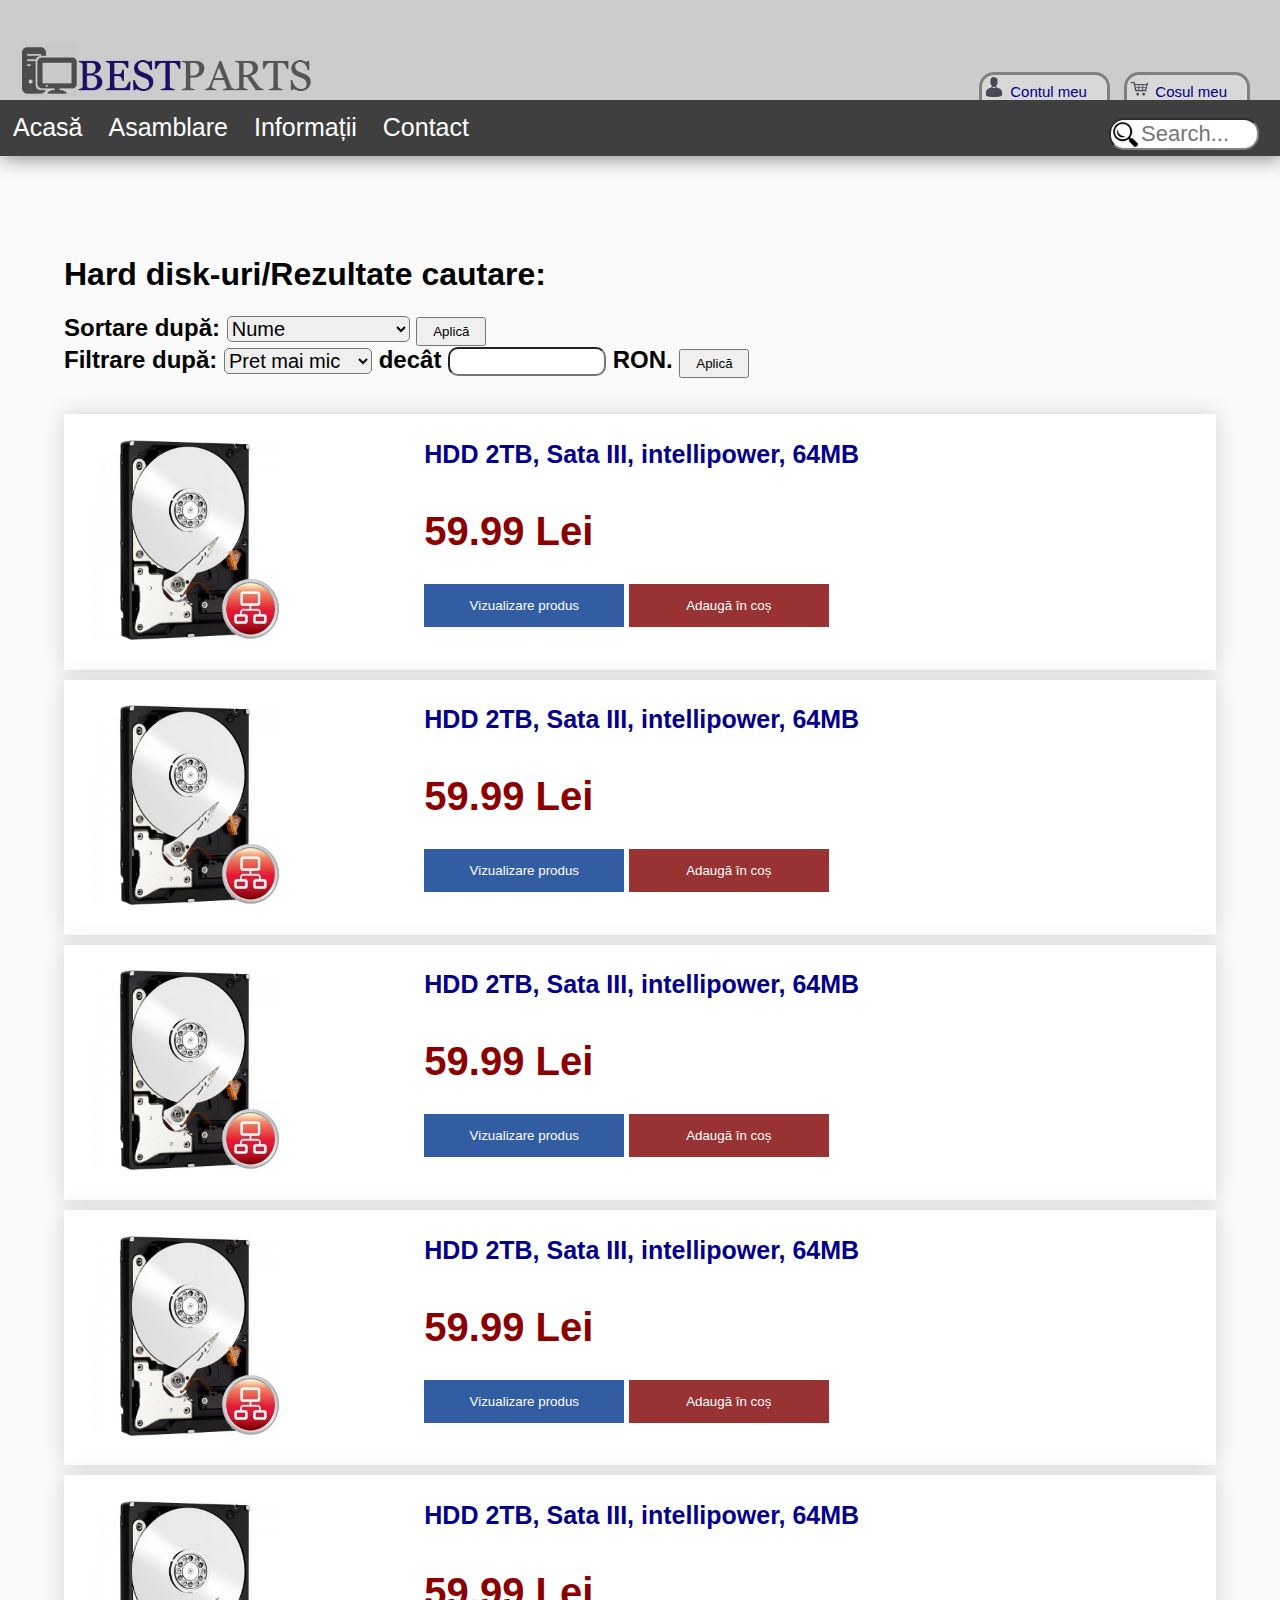
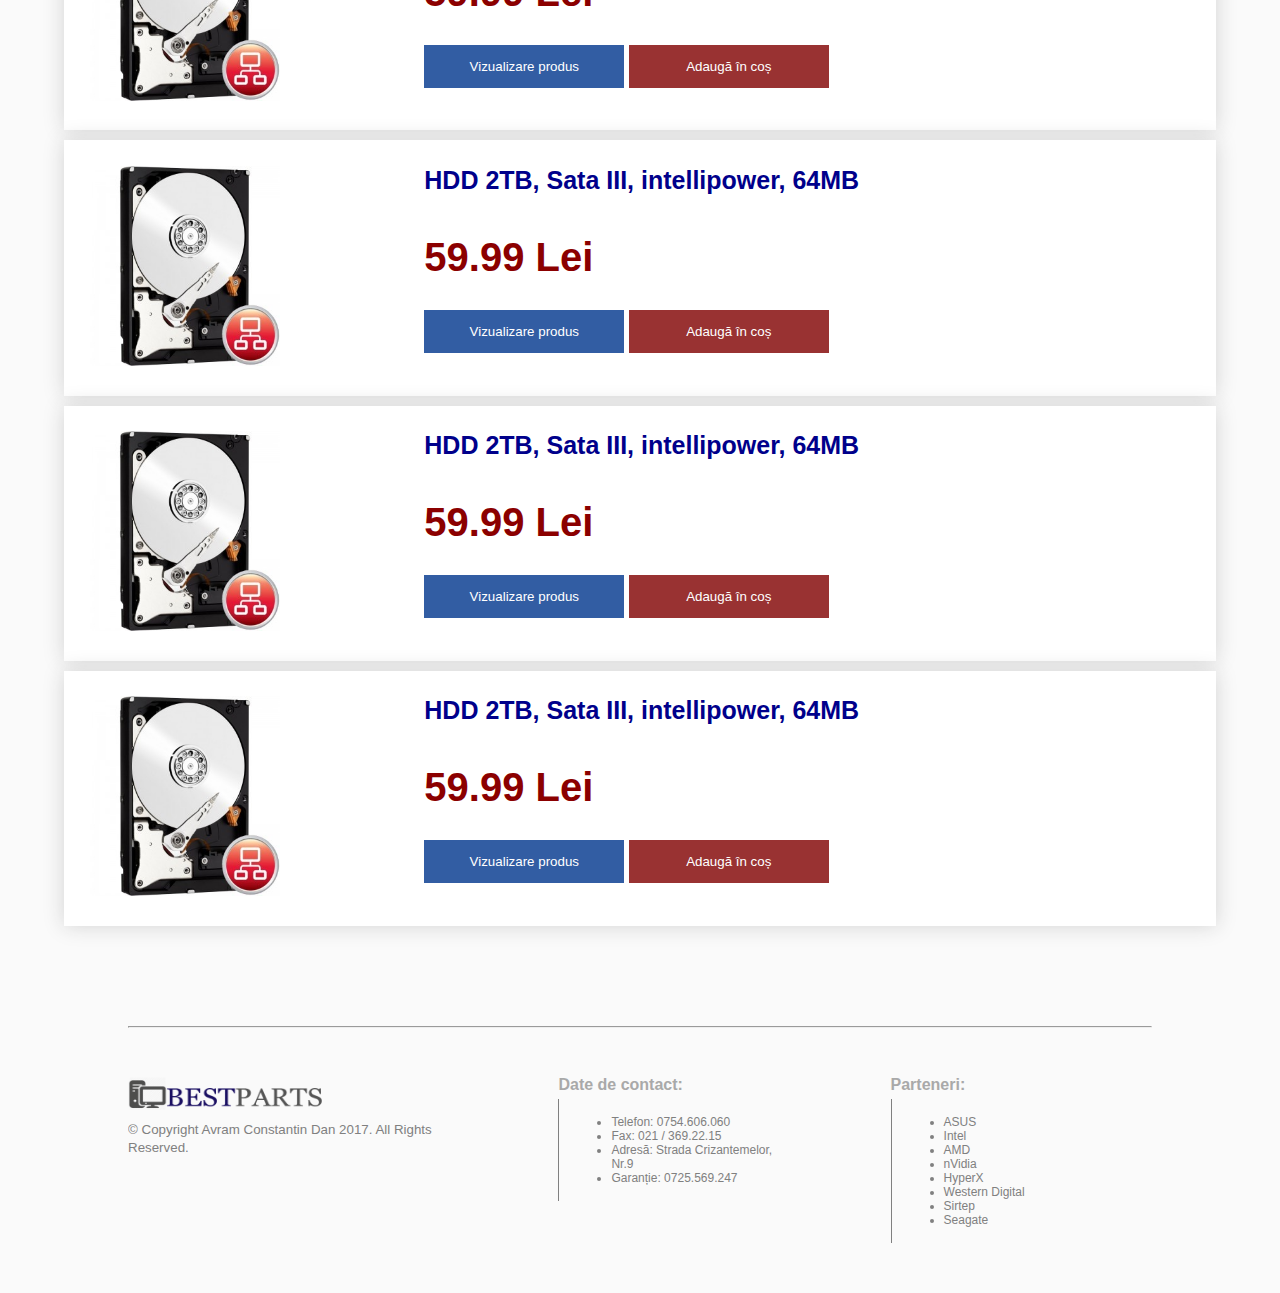
<file: listareTemplate.html>
<!DOCTYPE html>
<html lang="en">

<head>
    <title>BestParts Listing Page</title>
    <meta charset="utf-8">
    <meta name="viewport" content="width=device-width, initial-scale=1">
    <link rel="stylesheet" href="css/indexStyle.css">
    <link rel="stylesheet" href="css/listare.css">

    <script src="js/index.js"></script>
    <script src="js/jquery-3.2.0.min.js"></script>
</head>

<body onresize="bannerChange()">

    <header id="banner">
        <div class="logo">
            <img class="logoimg" src="img/pc_icon.png" class="banner-icon">
        </div>
        <div id="top-right">
            <div class="loginButton">
                <a href="editProfile.html">
                    <img src="img/user.png" width="30px" height="30px"> Contul meu
                </a>
                <div class="pp" style="height: 300px;">
                    <img src="img/user.png">
                    <p>Nu sunteți logat.</p>
                    <br>
                    <div class="dropbtn" style="width: 140px; display: inline-block;">
                        <a href="login.html">Conectează-te</a>
                    </div>
                    <div class="dropbtn" style="width: 140px; display: inline-block;">
                        <a href="register.html">Înregistrează-te</a>
                    </div>

                </div>
            </div>

            <div class="loginButton">
                <a href="cos.html">
                    <img src="img/cart.png"> Cosul meu
                </a>
                <div class="pp" style="right: 0;">
                    <img src="img/cart.png">
                    <p>Momenten Cosul este gol.</p>
                    <p class="cos-cost">0 Lei (0 produse)</p>
                    <div class="dropbtn" style="width: 140px; display: inline-block;">
                        <a href="cos.html">Vezi detalii</a>
                    </div>
                </div>
            </div>
        </div>
    </header>

    <div class="topnav">
        <a href="index.html">Acasă</a>
        <a href="asamblare.html">Asamblare</a>
        <a href="info.html">Informații</a>
        <a href="contact.html">Contact</a>

        <div class="search-bar-box">
            <div class="search-bar">
                <input type="search" id="search" placeholder="Search..." />
            </div>
        </div>

    </div>

    <div class="header2">
        <h1>Hard disk-uri/Rezultate cautare:</h1>
        <h2>Sortare după:
            <select name="sorttype">
                <option value="nume">Nume</option>
                <option value="pretc">Pret Crescător</option>
                <option value="pretd">Pret Descrescător</option>
            </select>
            <button type="submit">Aplică</button>
        </h2>
        <h2>Filtrare după:
            <select name="filtertype">
                <option value="pretmic">Pret mai mic</option>
                <option value="pretmare">Pret mai mare</option>
            </select> decât
            <input type="text" name="pret"> RON.
            <button type="submit">Aplică</button>
        </h2>

    </div>

    <br><br>

    <div class="content">

        <div class="prd">

            <div class="pr-image">
                <a href="produsTemplate.html">
                    <img src="img/produse/2tb-sata-iii-intellipower-64mb-red-634d503f2c67cbfac87a89dfac9c765c.jpg" alt="">
                </a>
            </div>

            <div class="pr-info">
                <div class="pr-text">
                    HDD 2TB, Sata III, intellipower, 64MB
                </div>
                <div class="pr-pret">
                    59.99 Lei
                </div>
                <div class="sub-butt">
                    <form action="produsTemplate.html" method="get">
                        <button type="submit">Vizualizare produs</button>
                    </form>
                    <form action="#" method="get">
                        <button type="submit" style="background-color: #993232">Adaugă în coș </button>
                    </form>
                </div>
            </div>
        </div>
        <div class="prd">

            <div class="pr-image">
                <a href="produsTemplate.html">
                    <img src="img/produse/2tb-sata-iii-intellipower-64mb-red-634d503f2c67cbfac87a89dfac9c765c.jpg" alt="">
                </a>
            </div>

            <div class="pr-info">
                <div class="pr-text">
                    HDD 2TB, Sata III, intellipower, 64MB
                </div>
                <div class="pr-pret">
                    59.99 Lei
                </div>
                <div class="sub-butt">
                    <form action="produsTemplate.html" method="get">
                        <button type="submit">Vizualizare produs</button>
                    </form>
                    <form action="#" method="get">
                        <button type="submit" style="background-color: #993232">Adaugă în coș </button>
                    </form>
                </div>
            </div>
        </div>
        <div class="prd">

            <div class="pr-image">
                <a href="produsTemplate.html">
                    <img src="img/produse/2tb-sata-iii-intellipower-64mb-red-634d503f2c67cbfac87a89dfac9c765c.jpg" alt="">
                </a>
            </div>

            <div class="pr-info">
                <div class="pr-text">
                    HDD 2TB, Sata III, intellipower, 64MB
                </div>
                <div class="pr-pret">
                    59.99 Lei
                </div>
                <div class="sub-butt">
                    <form action="produsTemplate.html" method="get">
                        <button type="submit">Vizualizare produs</button>
                    </form>
                    <form action="#" method="get">
                        <button type="submit" style="background-color: #993232">Adaugă în coș </button>
                    </form>
                </div>
            </div>
        </div>
        <div class="prd">

            <div class="pr-image">
                <a href="produsTemplate.html">
                    <img src="img/produse/2tb-sata-iii-intellipower-64mb-red-634d503f2c67cbfac87a89dfac9c765c.jpg" alt="">
                </a>
            </div>

            <div class="pr-info">
                <div class="pr-text">
                    HDD 2TB, Sata III, intellipower, 64MB
                </div>
                <div class="pr-pret">
                    59.99 Lei
                </div>
                <div class="sub-butt">
                    <form action="produsTemplate.html" method="get">
                        <button type="submit">Vizualizare produs</button>
                    </form>
                    <form action="#" method="get">
                        <button type="submit" style="background-color: #993232">Adaugă în coș </button>
                    </form>
                </div>
            </div>
        </div>
        <div class="prd">

            <div class="pr-image">
                <a href="produsTemplate.html">
                    <img src="img/produse/2tb-sata-iii-intellipower-64mb-red-634d503f2c67cbfac87a89dfac9c765c.jpg" alt="">
                </a>
            </div>

            <div class="pr-info">
                <div class="pr-text">
                    HDD 2TB, Sata III, intellipower, 64MB
                </div>
                <div class="pr-pret">
                    59.99 Lei
                </div>
                <div class="sub-butt">
                    <form action="produsTemplate.html" method="get">
                        <button type="submit">Vizualizare produs</button>
                    </form>
                    <form action="#" method="get">
                        <button type="submit" style="background-color: #993232">Adaugă în coș </button>
                    </form>
                </div>
            </div>
        </div>
        <div class="prd">

            <div class="pr-image">
                <a href="produsTemplate.html">
                    <img src="img/produse/2tb-sata-iii-intellipower-64mb-red-634d503f2c67cbfac87a89dfac9c765c.jpg" alt="">
                </a>
            </div>

            <div class="pr-info">
                <div class="pr-text">
                    HDD 2TB, Sata III, intellipower, 64MB
                </div>
                <div class="pr-pret">
                    59.99 Lei
                </div>
                <div class="sub-butt">
                    <form action="produsTemplate.html" method="get">
                        <button type="submit">Vizualizare produs</button>
                    </form>
                    <form action="#" method="get">
                        <button type="submit" style="background-color: #993232">Adaugă în coș </button>
                    </form>
                </div>
            </div>
        </div>
        <div class="prd">

            <div class="pr-image">
                <a href="produsTemplate.html">
                    <img src="img/produse/2tb-sata-iii-intellipower-64mb-red-634d503f2c67cbfac87a89dfac9c765c.jpg" alt="">
                </a>
            </div>

            <div class="pr-info">
                <div class="pr-text">
                    HDD 2TB, Sata III, intellipower, 64MB
                </div>
                <div class="pr-pret">
                    59.99 Lei
                </div>
                <div class="sub-butt">
                    <form action="produsTemplate.html" method="get">
                        <button type="submit">Vizualizare produs</button>
                    </form>
                    <form action="#" method="get">
                        <button type="submit" style="background-color: #993232">Adaugă în coș </button>
                    </form>
                </div>
            </div>
        </div>
        <div class="prd">

            <div class="pr-image">
                <a href="produsTemplate.html">
                    <img src="img/produse/2tb-sata-iii-intellipower-64mb-red-634d503f2c67cbfac87a89dfac9c765c.jpg" alt="">
                </a>
            </div>

            <div class="pr-info">
                <div class="pr-text">
                    HDD 2TB, Sata III, intellipower, 64MB
                </div>
                <div class="pr-pret">
                    59.99 Lei
                </div>
                <div class="sub-butt">
                    <form action="produsTemplate.html" method="get">
                        <button type="submit">Vizualizare produs</button>
                    </form>
                    <form action="#" method="get">
                        <button type="submit" style="background-color: #993232">Adaugă în coș </button>
                    </form>
                </div>
            </div>
        </div>



        <footer>

            <div class="footer-content">
                <hr>
                <div class="column">
                    <img src="img/pc_icon.png">
                    <br><small> &copy; Copyright Avram Constantin Dan 2017. All Rights Reserved.</small>
                </div>

                <div class="column">
                    <div class="column-title">
                        Date de contact:
                    </div>
                    <div class="column-text">
                        <ul>
                            <li>Telefon: 0754.606.060</li>
                            <li>Fax: 021 / 369.22.15</li>
                            <li>Adresă: Strada Crizantemelor, Nr.9</li>
                            <li>Garanție: 0725.569.247</li>

                        </ul>
                    </div>
                </div>

                <div class="column">
                    <div class="column-title">
                        Parteneri:
                    </div>
                    <div class="column-text">
                        <ul>
                            <li>ASUS</li>
                            <li>Intel</li>
                            <li>AMD</li>
                            <li>nVidia</li>
                            <li>HyperX</li>
                            <li>Western Digital</li>
                            <li>Sirtep</li>
                            <li>Seagate</li>
                        </ul>
                    </div>
                </div>
            </div>
        </footer>

</body>

</html>
</file>
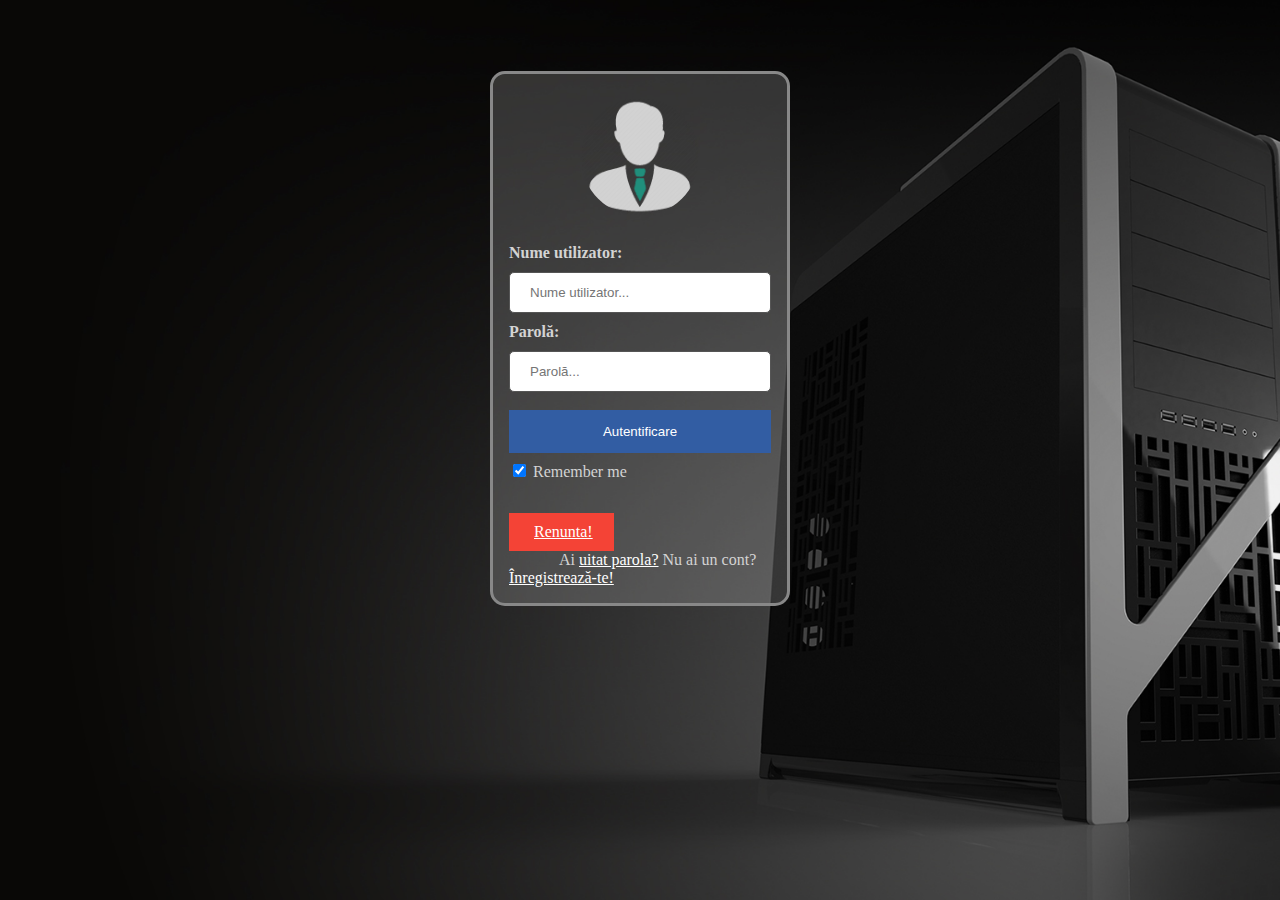
<file: login.html>
<html>

<head>
    <title>BestParts Login Page</title>
    <meta charset="utf-8">
    <meta name="viewport" content="width=device-width, initial-scale=1">
    <link rel="stylesheet" href="css/loginStyle.css">
</head>

<body>


    <div id="support">
        <form action="/action_page.php">
            <div class="imgcontainer">
                <img src="img/user_login.png" alt="Avatar" class="avatar">
            </div>

            <div class="container">
                <label><b>Nume utilizator:</b></label>
                <input type="text" placeholder="Nume utilizator..." name="uname" required>

                <label><b>Parolă:</b></label>
                <input type="password" placeholder="Parolă..." name="psw" required>

                <button type="submit">Autentificare</button>
                <input type="checkbox" checked="checked"> Remember me
            </div>

            <div class="container">
                <a href="index.html">
                    <div class="cancelbtn">Renunta!</div>
                </a>
                <span class="psw">Ai <a href="reset.html">uitat parola?</a> </span>
                <span>Nu ai un cont? <a href="register.html">Înregistrează-te!</a> </span>

            </div>
        </form>
    </div>
</body>

</html>
</file>
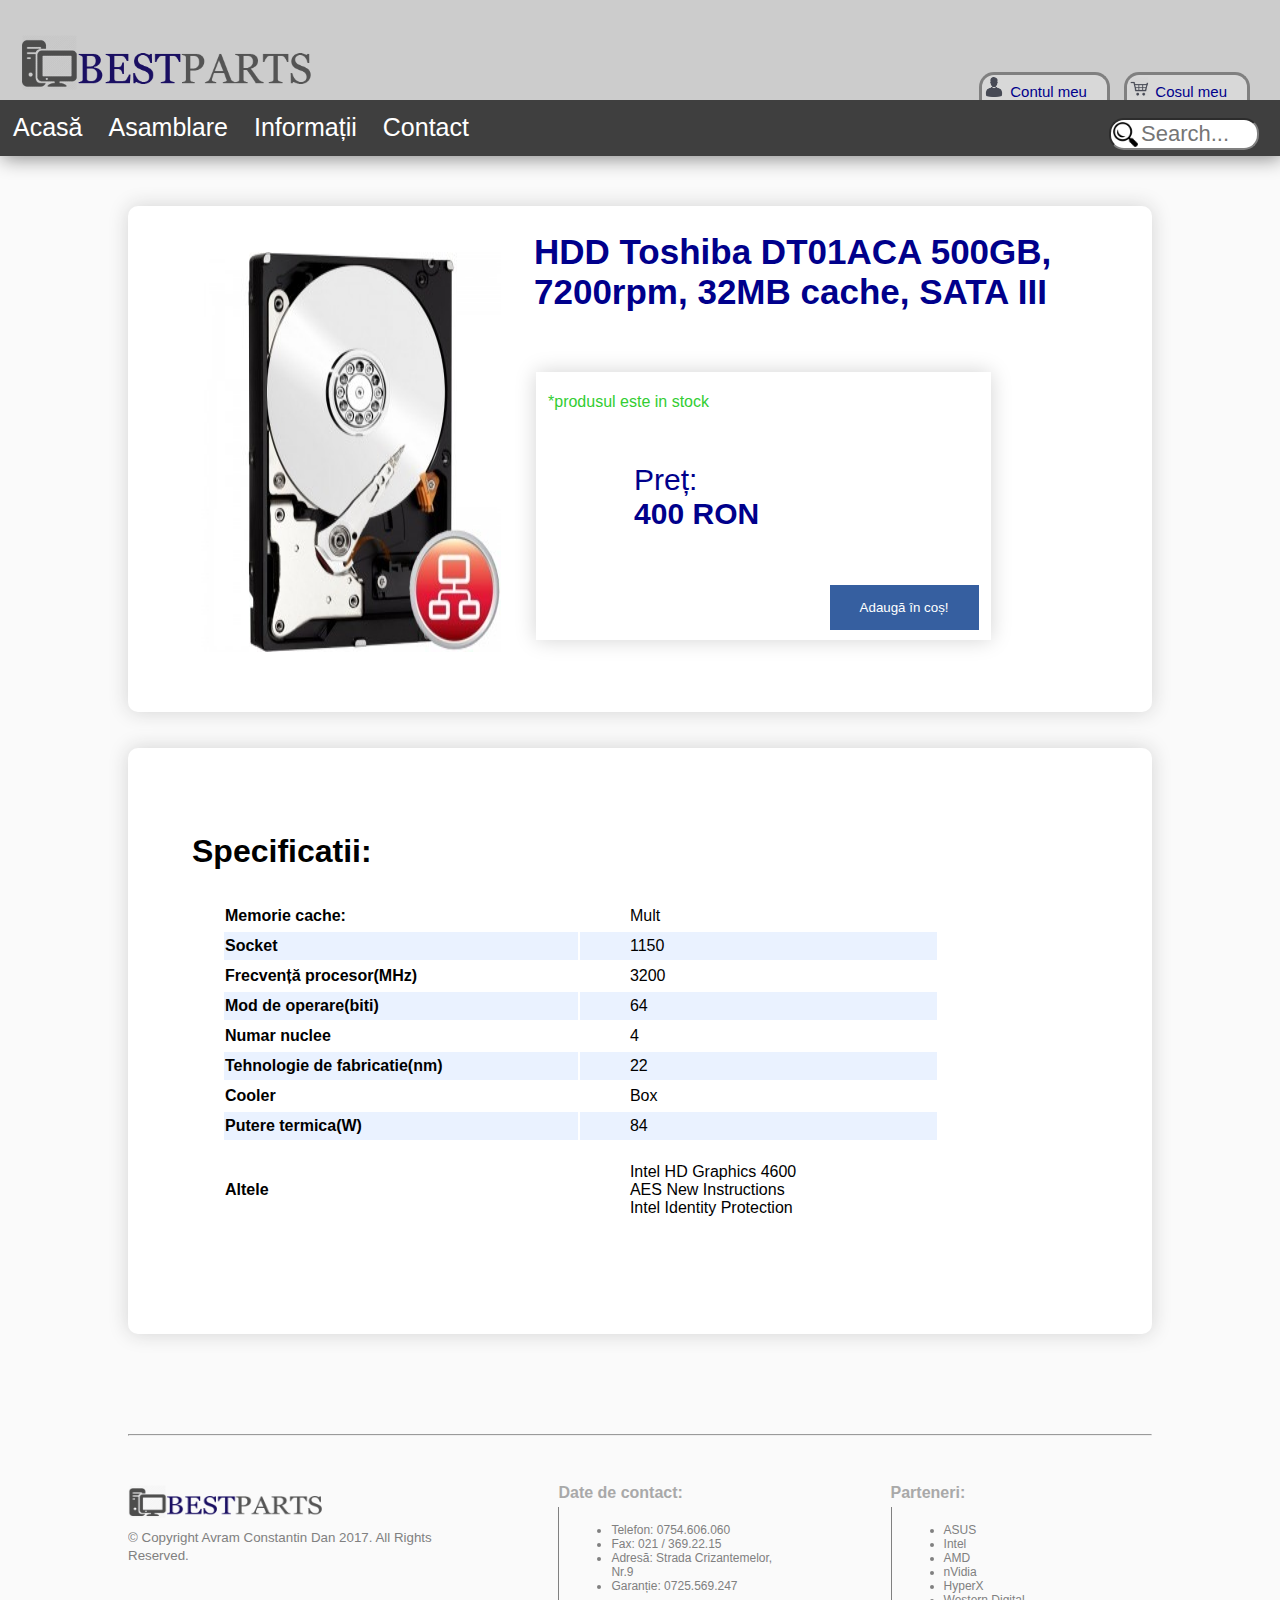
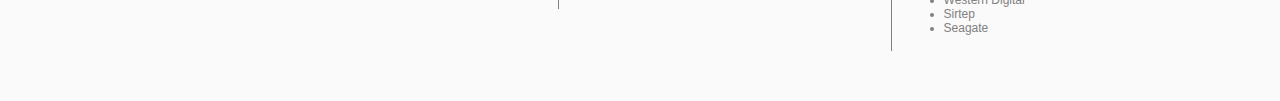
<file: produsTemplate.html>
<!DOCTYPE html>
<html lang="en">

<head>
    <title>BestParts Product Page</title>
    <meta charset="utf-8">
    <meta name="viewport" content="width=device-width, initial-scale=1">
    <link rel="stylesheet" href="css/indexStyle.css">
    <link rel="stylesheet" href="css/procesoareStyle.css">
</head>

<body>

    <body onresize="bannerChange()">
        <header id="banner">
            <div class="logo">
                <img class="logoimg" src="img/pc_icon.png" class="banner-icon">
            </div>
            <div id="top-right">
                <div class="loginButton">
                    <a href="editProfile.html">
                        <img src="img/user.png" width="30px" height="30px"> Contul meu
                    </a>
                    <div class="pp" style="height: 300px;">
                        <img src="img/user.png">
                        <p>Nu sunteți logat.</p>
                        <br>
                        <div class="dropbtn" style="width: 140px; display: inline-block;">
                            <a href="login.html">Conectează-te</a>
                        </div>
                        <div class="dropbtn" style="width: 140px; display: inline-block;">
                            <a href="register.html">Înregistrează-te</a>
                        </div>

                    </div>
                </div>

                <div class="loginButton">
                    <a href="cos.html">
                        <img src="img/cart.png"> Cosul meu
                    </a>
                    <div class="pp" style="right: 0;">
                        <img src="img/cart.png">
                        <p>Momenten Cosul este gol.</p>
                        <p class="cos-cost">0 Lei (0 produse)</p>
                        <div class="dropbtn" style="width: 140px; display: inline-block;">
                            <a href="cos.html">Vezi detalii</a>
                        </div>
                    </div>
                </div>
            </div>
        </header>

        <div class="topnav">
            <a href="index.html">Acasă</a>
            <a href="asamblare.html">Asamblare</a>
            <a href="info.html">Informații</a>
            <a href="contact.html">Contact</a>

            <div class="search-bar-box">
                <div class="search-bar">
                    <input type="search" id="search" placeholder="Search..." />
                </div>
            </div>

        </div>

        <div id="PageContent">
            <table class="ProductContent">
                <tr>
                    <td class="product-image">
                        <img src="img/produse/2tb-sata-iii-intellipower-64mb-red-634d503f2c67cbfac87a89dfac9c765c.jpg" title="">
                        <figcaption></figcaption>

                    </td>
                    <td class="product-description">
                        <h1>HDD Toshiba DT01ACA 500GB, 7200rpm, 32MB cache, SATA III</h1>
                        <br><br>
                        <fieldset>
                            <p class="stock">*produsul este in stock</p>
                            <br><br>
                            <p class="description-text">Preț:</p>

                            <p class="description-text"><b>400 RON</b></p>
                            <br><br><br>
                            <input type="submit" class="buy_button" value="Adaugă în coș!" onclick="location.href='http://www.google.com'">
                        </fieldset>
                    </td>
                </tr>
            </table>
            <br>
            <br>
            <div class="specs">
                <h1>Specificatii:</h1>
                <table>
                    <tr>
                        <th>Memorie cache:</th>
                        <td>Mult</td>
                    </tr>
                    <tr>
                        <th>Socket</th>
                        <td>1150</td>
                    </tr>
                    <tr>
                        <th>Frecvență procesor(MHz)</th>
                        <td>3200</td>
                    </tr>
                    <tr>
                        <th>Mod de operare(biti)</th>
                        <td>64</td>
                    </tr>
                    <tr>
                        <th>Numar nuclee</th>
                        <td>4</td>
                    </tr>
                    <tr>
                        <th>Tehnologie de fabricatie(nm)</th>
                        <td>22</td>
                    </tr>
                    <tr>
                        <th>Cooler</th>
                        <td>Box</td>
                    </tr>
                    <tr>
                        <th>Putere termica(W)</th>
                        <td>84</td>
                    </tr>
                    <tr>
                        <th>Altele</th>
                        <td>
                            <ul>
                                <li>Intel HD Graphics 4600</li>
                                <li>AES New Instructions</li>
                                <li>Intel Identity Protection</li>
                            </ul>
                        </td>
                    </tr>


                </table>
            </div>
        </div>








        <footer>

            <div class="footer-content">
                <hr>
                <div class="column">
                    <img src="img/pc_icon.png">
                    <br><small> &copy; Copyright Avram Constantin Dan 2017. All Rights Reserved.</small>
                </div>

                <div class="column">
                    <div class="column-title">
                        Date de contact:
                    </div>
                    <div class="column-text">
                        <ul>
                            <li>Telefon: 0754.606.060</li>
                            <li>Fax: 021 / 369.22.15</li>
                            <li>Adresă: Strada Crizantemelor, Nr.9</li>
                            <li>Garanție: 0725.569.247</li>

                        </ul>
                    </div>
                </div>

                <div class="column">
                    <div class="column-title">
                        Parteneri:
                    </div>
                    <div class="column-text">
                        <ul>
                            <li>ASUS</li>
                            <li>Intel</li>
                            <li>AMD</li>
                            <li>nVidia</li>
                            <li>HyperX</li>
                            <li>Western Digital</li>
                            <li>Sirtep</li>
                            <li>Seagate</li>
                        </ul>
                    </div>
                </div>
            </div>
        </footer>
    </body>

</html>
</file>
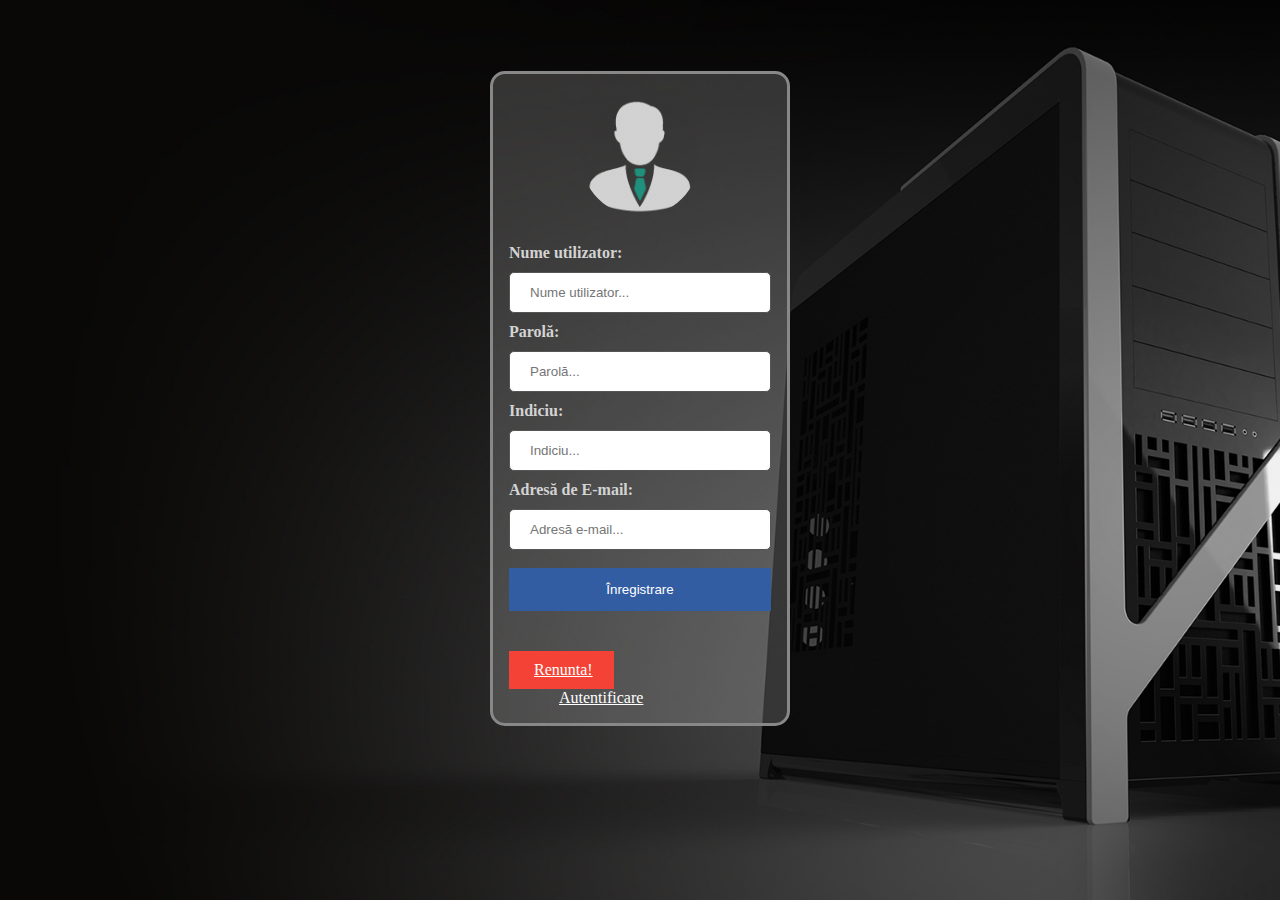
<file: register.html>
<html>

<head>
    <title>BestParts Register</title>
    <meta charset="utf-8">
    <meta name="viewport" content="width=device-width, initial-scale=1">
    <link rel="stylesheet" href="css/loginStyle.css">
</head>

<body>


    <div id="support">
        <form action="/action_page.php">
            <div class="imgcontainer">
                <img src="img/user_login.png" alt="Avatar" class="avatar">
            </div>

            <div class="container">
                <label><b>Nume utilizator:</b></label>
                <input type="text" placeholder="Nume utilizator..." name="uname" required>

                <label><b>Parolă:</b></label>
                <input type="password" placeholder="Parolă..." name="psw" required>

                <label><b>Indiciu:</b></label>
                <input type="password" placeholder="Indiciu..." name="psw" required>


                <label><b>Adresă de E-mail:</b></label>
                <input type="password" placeholder="Adresă e-mail..." name="psw" required>




                <button type="submit">Înregistrare</button>
            </div>

            <div class="container">
                <a href="index.html">
                    <div class="cancelbtn">Renunta!</div>
                </a>
                <span class="psw"><a href="login.html">Autentificare</a></span>
            </div>
        </form>
    </div>
</body>

</html>
</file>
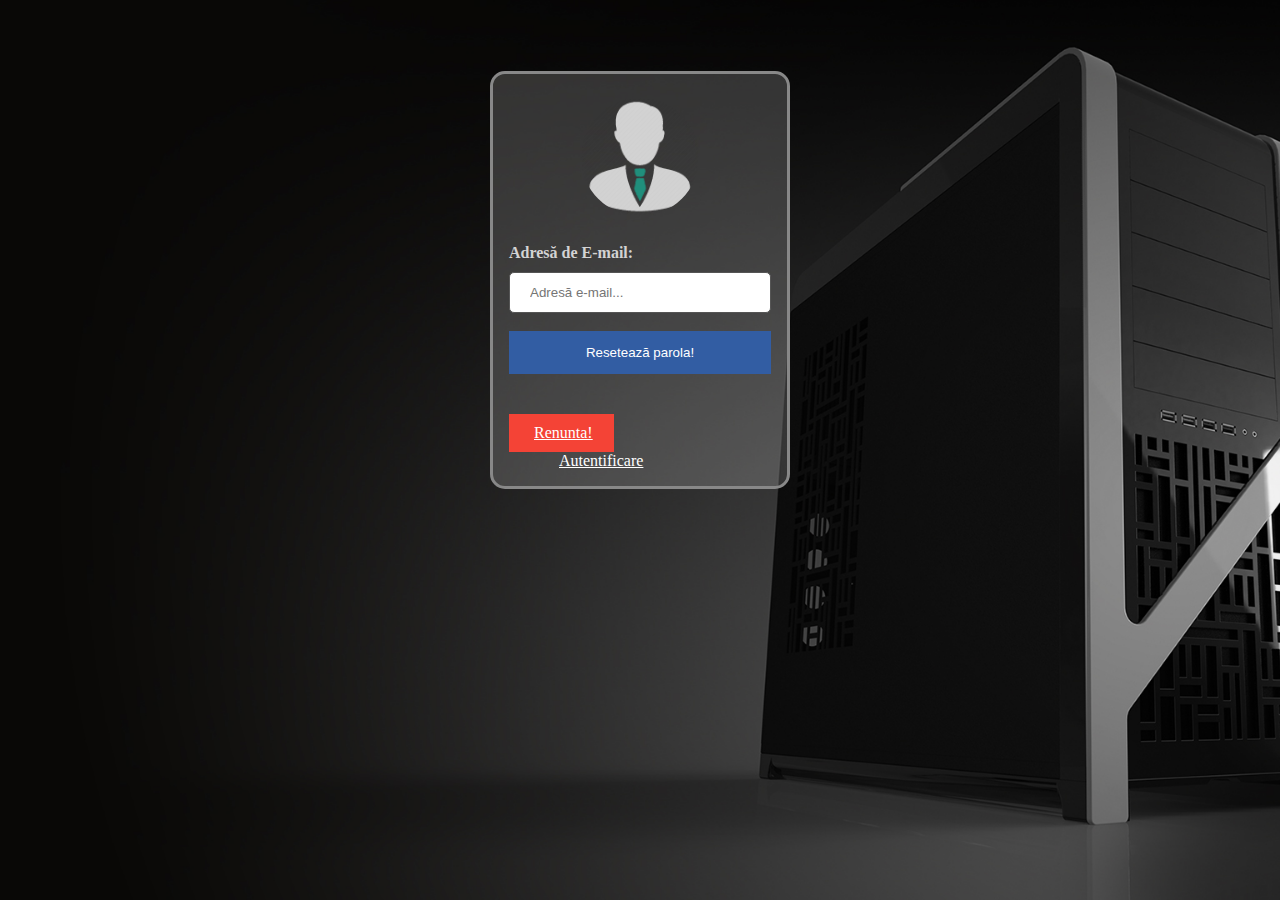
<file: reset.html>
<html>

<head>
    <title>BestParts Reset</title>
    <meta charset="utf-8">
    <meta name="viewport" content="width=device-width, initial-scale=1">
    <link rel="stylesheet" href="css/loginStyle.css">
</head>

<body>


    <div id="support">
        <form action="/action_page.php">
            <div class="imgcontainer">
                <img src="img/user_login.png" alt="Avatar" class="avatar">
            </div>

            <div class="container">

                <label><b>Adresă de E-mail:</b></label>
                <input type="password" placeholder="Adresă e-mail..." name="psw" required>


                <button type="submit">Resetează parola!</button>
            </div>

            <div class="container">
                <a href="index.html">
                    <div class="cancelbtn">Renunta!</div>
                </a>
                <span class="psw"><a href="login.html">Autentificare</a></span>
            </div>
        </form>
    </div>
</body>

</html>
</file>
<file: css/indexStyle.css>
body {
    background-color: #FAFAFA;
    margin: 0;
    padding: 0;
    font-family: Verdana, sans-serif;
}

.loginButton {
    display: inline-block;
    background-color: rgb(216, 216, 216);
    margin-right: 10px;
    border-top: 3px solid grey;
    border-right: 3px solid grey;
    border-left: 3px solid grey;
    border-top-left-radius: 15px;
    border-top-right-radius: 15px;
}

.loginButton:hover {
    background-color: rgb(141, 150, 163);
}

#advertisment {
    background-color: #EEEEEE;
    height: 350px;
    background-position: center center;
    background-repeat: no-repeat;
    background-size: cover;
}

#advantages {
    top: 10px;
    position: relative;
    max-width: 1100px;
    align-items: stretch;
    overflow: hidden;
    display: -webkit-flex;
    display: flex;
    height: 60px;
    background-color: #d6e3ff;
    margin-left: auto;
    margin-right: auto;
    border-radius: 20px;
}

.icon {
    display: inline-block;
    height: 50px;
    width: 50px;
}

.advantages-item {
    min-width: 200px;
    display: inline-block;
    position: relative;
    width: 180px;
    margin: 0;
    padding: 6px;
    height: 48px;
    align-items: center;
    border-right: 1px solid gray;
}

.advantages-item p {
    color: #005698;
    padding-left: 10px;
    position: absolute;
    line-height: 48px;
    display: inline-block;
    font-size: 18px;
    height: 60px;
    margin: 0;
    text-align: center;
    padding-top: 0px;
}

#banner {
    width: 100%;
    position: relative;
    margin: 0;
    padding: 0;
    background-color: #cccccc;
    height: 100px;
}

#top-right a img {
    display: inline-block;
    height: 20px;
    width: 20px;
    padding: 2px;
    padding-bottom: 0;
}

.logo {
    display: inline-block;
    height: 100%;
    vertical-align: middle;
}

.logoimg {
    position: absolute;
    width: 300px;
    left: 20px;
    bottom: 0;
}

#top-right,
#top-right a {
    text-decoration: none;
    padding-right: 20px;
    font-size: 15px;
    text-align: right;
    color: darkblue;
    padding-bottom: 0;
}

#top-right {
    display: inline-block;
    position: absolute;
    right: 0;
    bottom: 0;
}

.topnav {
    background-color: #3f3f3f;
    overflow: hidden;
    box-shadow: 2px 2px 20px gray;
}

.topnav a {
    font-size: 25px;
    display: block;
    float: left;
    padding: 13px;
    text-align: center;
    color: white;
    text-decoration: none;
}

.topnav a:hover {
    background-color: #888888;
    background-repeat: no-repeat;
    background-position: left top;
    background-attachment: fixed;
}

.search-bar input {
    background-image: url("../img/searchicon.png");
    background-size: 25px 25px;
    background-position: 2px 2px;
    margin: 6px;
    width: 150px;
    background-repeat: no-repeat;
    padding-left: 30px;
    font-size: 22px;
    border-color: grey;
    border-radius: 15px;
    transition: width 0.4s ease-in-out;
}

.search-bar-box {
    display: block;
    margin-top: 12px;
    float: right;
    padding-right: 15px;
}

.search-bar input:focus {
    width: 350px;
}


/*...................................*/

.whole-button {
    position: relative;
    width: 180px;
}

.column-wrapper {
    display: table;
    width: auto;
    margin-right: 100px;
    overflow: hidden;
    margin-left: 2%;
    margin-top: 5%;
}

.side-bar-elements {
    top: 300px;
    position: fixed;
    transition: 0.7s;
}

.column-side-bar,
.column-products {
    box-shadow: 0px 0px 20px lightgray;
    display: table-cell;
    vertical-align: top;
}

.dropbtn {
    width: 220px;
    overflow: hidden;
    display: block;
    background-color: #1f4582;
    color: white;
    padding: 16px;
    padding-bottom: 12px;
    padding-top: 12px;
    font-size: 16px;
    border: none;
    cursor: pointer;
    text-align: center !important;
}

.dropbtn a {
    text-decoration: none;
    color: white !important;
    padding: 0;
}

.dropdown-content {
    position: absolute;
    display: none;
    left: 220px;
    top: 0px;
    background-color: #f9f9f9;
    min-width: 160px;
    box-shadow: 0px 8px 16px 0px rgba(0, 0, 0, 0.2);
    z-index: 10;
}

.dropdown-content li {
    color: black;
    padding: 12px 16px;
    text-decoration: none;
    display: block;
}

.dropdown-content li:hover {
    background-color: #f1f1f1
}

.whole-button:hover .dropdown-content {
    display: block;
}

.whole-button:hover .dropbtn {
    background-color: #325da3;
    border: 1px solid #214682;
    border-radius: 2px;
}


/*......................FLEX..................*/

.column-side-bar {
    padding-top: 100px;
    padding-right: 100px;
    width: 180px;
}

.column-products {
    border: 1px solid lightgrey;
    border-radius: 5px;
    background-color: white;
}

.product {
    display: inline-block;
    margin: 5px;
    height: 320px;
    width: 250px;
    margin-left: 50px;
    text-align: center;
    color: darkblue;
}

.product a {
    text-decoration: none;
}

.product img {
    overflow: hidden;
    width: 250px;
    height: 250px;
    transition: 0.5s;
}

.product img:hover {
    transform: scale(1.2, 1.2);
}

.text-product {
    color: darkblue;
    font-size: 18px;
}

.price-product {
    color: black;
    font-weight: bold;
    font-size: 20px;
}

.footer-content {
    margin-top: 100px;
    margin-left: 10%;
    margin-right: 10%;
    display: block;
}

.column {
    overflow: hidden;
    color: grey;
    vertical-align: top;
    margin-bottom: 50px;
    margin-top: 40px;
    display: inline-block;
    width: 32%;
}

.column-title {
    color: darkgray;
    margin-left: 30%;
    font-size: 16px;
    font-weight: bold;
}

.column-text {
    font-family: "Source Sans Pro", sans-serif;
    font-size: 12px;
    margin-top: 5px;
    margin-left: 30%;
    border-left: 1px solid grey;
    padding: 4px 0px 4px 12px;
}

.column img {
    width: 200px;
    height: 40px;
}

.column ul li {
    text-decoration: none;
}

.pp {
    display: none;
    position: absolute;
    text-align: center !important;
    background-color: #FAFAFA;
    height: 300px;
    width: 250px;
    z-index: 100;
    border: 2px solid;
    border-radius: 12px;
}

.loginButton:hover .pp {
    display: block;
}

.pp img {
    width: 70px;
    height: 70px;
    padding: 15px;
}

.cos-cost {
    font-weight: bold;
}
</file>
<file: css/adminStyle.css>
.content {
    margin: 5%;
    background-color: white;
    box-shadow: 2px 2px 10px lightgray;
    padding: 5%;
    padding-top: 0;
}

.usersTable {
    width: 80%;
    border-collapse: collapse;
    text-align: center;
    margin: auto;
}

.usersTable tr:nth-child(even) {
    background-color: #eaf2ff;
}

.usersTable tr th {
    padding: 10px;
}

.usersTable tr td {
    padding: 6px;
}

h1 {
    padding: 10px;
    color: darkblue;
}
</file>
<file: css/infoStyle.css>
.content {
    overflow: hidden;
    margin-left: 10%;
    margin-right: 10%;
}

.content h2 {
    color: darkblue;
}

.content img {
    padding-top: 50px;
    display: block;
    height: 300px;
    width: 1000px;
    margin: auto;
}
</file>
<file: css/asamblare.css>
.video-and-image {
    margin-top: 50px;
    height: 500px;
    width: 100%;
    box-shadow: 4px 4px 10px lightgray;
    overflow: hidden;
}

.video-and-image img {
    width: 75%;
}

.emb-video {
    position: absolute;
    padding-bottom: 56.25%;
    padding-top: 130px;
    height: 0;
    overflow: hidden;
    max-width: 80%;
    height: auto;
    overflow: hidden;
    margin: auto;
}

.slide-image {
    position: absolute;
    width: 70%;
}
</file>
<file: css/cosStyle.css>
.prod {
    overflow: hidden;
    box-shadow: 0px 0px 20px lightgray;
    margin-top: 100px;
    background-color: white;
    margin-left: 10%;
    margin-right: 50px;
    padding: 40px;
}

h1 {
    font-size: 40px;
    color: darkblue;
}

.prod table {
    width: 95%;
    margin: 30px;
}

.prod table tr td ul {
    list-style-type: none;
}

.prod table tr td {
    margin-left: 50px;
    padding: 10px;
    font-size: 25px;
    font-weight: 900;
}

.prod table tr td ul {
    padding: 0;
}

.prod table tr th {
    text-align: left;
    font-size: 20px;
    width: 40%;
}

.prod table tr:nth-child(even) {
    background-color: #eaf2ff
}

button {
    display: block;
    background-color: #325da3;
    color: white;
    font-size: 30px;
    padding-top: 10px;
    padding-bottom: 10px;
    margin: 8px 0;
    border: none;
    cursor: pointer;
    width: 80%;
    margin-left: 10%;
    box-shadow: 0px 0px 20px lightgray;
}

button:hover {
    opacity: 0.8;
}
</file>
<file: css/editProfileStyle.css>
.profileContent {
    padding: 5%;
}

.inputElement {
    display: block;
    padding: 2px;
    min-width: 200px;
}

.infoBlock {
    padding-left: 10%;
}

.textElement {
    display: inline-block;
    width: 100px;
}

.userType {
    display: inline-block;
    width: 40%;
}

fieldset {
    box-shadow: 0px 0px 20px lightgray;
    background-color: white;
}

.userType input {
    width: 100%;
    min-width: 100px;
    border-radius: 5px;
    padding: 3px;
}

.editButton {
    width: 150px;
    background-color: #325da3;
    color: white;
    padding: 14px 20px;
    margin: 8px 0;
    border: none;
    cursor: pointer;
    box-shadow: 0px 0px 20px lightgray;
}

.editButton:hover {
    opacity: 0.8;
}

fieldset h2 {
    padding-left: 30px;
}
</file>
<file: css/listare.css>
.header2 {
    display: block;
    margin-top: 100px;
    margin-left: 5%;
    margin-right: 5%;
}

.prd {
    display: block;
    background-color: white;
    box-shadow: 0px 0px 20px lightgray;
    margin-left: 5%;
    margin-right: 5%;
    margin-bottom: 10px;
    ;
    padding: 2%;
}

.pr-image {
    min-width: 200px;
    display: inline-block;
    width: 30%;
}

.pr-image img {
    height: 200px;
    width: 190px;
}

.pr-info {
    vertical-align: top;
    display: inline-block;
    width: 60%;
}

.prd .pr-text {
    display: inline-block;
    vertical-align: top;
    color: darkblue;
    font-size: 25px;
    font-weight: 600;
}

.prd .pr-pret {
    display: block;
    margin-top: 40px;
    font-size: 40px;
    color: darkred;
    font-weight: bold;
}

form {
    display: inline-block;
}

form button {
    display: inline-block;
    background-color: #325da3;
    color: white;
    padding: 14px 20px;
    margin: 8px 0;
    border: none;
    cursor: pointer;
    width: 200px;
    margin-top: 30px;
}

button:hover {
    opacity: 0.8;
}

h2 select {
    font-size: 20px;
    border-radius: 5px;
}

h2 button {
    padding: 5px 5px;
    width: 70px;
}

h2 input {
    border-radius: 10px;
    font-size: 20px;
    width: 150px;
}

h2 {
    padding: 0;
    margin: 0;
}
</file>
<file: css/loginStyle.css>
body {
    background-image: url("../img/pc_case.jpg");
    background-repeat: no-repeat;
    background-size: cover;
    background-attachment: fixed;
    align-items: center;
}

form a {
    color: white;
}

#support {
    padding-top: 5%;
    margin: 0 auto;
    height: 300px;
    width: 300px;
}

form {
    border: 3px solid #888;
    background-color: rgba(224, 224, 224, 0.2);
    border-radius: 15px;
    color: lightgrey;
}

input[type=text],
input[type=password] {
    width: 100%;
    padding: 12px 20px;
    margin: 10px 0;
    display: inline-block;
    border: 1px solid #555;
    border-radius: 5px;
    box-sizing: border-box;
}

button {
    background-color: #325da3;
    color: white;
    padding: 14px 20px;
    margin: 8px 0;
    border: none;
    cursor: pointer;
    width: 100%;
}

button:hover {
    opacity: 0.8;
}

.cancelbtn {
    width: 55px;
    text-decoration: none;
    padding: 10px 25px;
    background-color: #f44336;
}

.imgcontainer {
    text-align: center;
    margin: 24px 0 12px 0;
}

img.avatar {
    width: 40%;
    border-radius: 50%;
}

.container {
    padding: 16px;
}

.psw {
    margin-left: 50px;
    text-align: right;
}
</file>
<file: css/procesoareStyle.css>
body {
    font-family: Arial, Helvetica, sans-serif;
}

#PageContent {
    align-content: center;
}

.ProductContent {
    box-shadow: 0px 0px 20px lightgray;
    margin-top: 50px;
    width: 80%;
    margin-left: 10%;
    margin-right: 10%;
    background-color: white;
    border-radius: 10px;
}

.product-image {
    width: 400px;
    height: 500px;
    position: relative;
    padding-left: 7%;
}

.product-image img {
    width: 300px;
    height: 400px;
}

.product-image figcaption {
    text-align: center;
    color: darkblue;
    font-size: 32px;
    padding: 5px;
}

.product-description {
    align-content: left;
    vertical-align: top;
}

.description-text {
    margin: 0;
    margin-left: 20%;
    min-width: 10px;
    color: darkblue;
    font-size: 30px;
}

.buy_button {
    float: right;
    background-color: #365fa0;
    color: white;
    border: none;
    text-decoration: none;
    padding: 15px 30px;
    cursor: pointer;
}

.buy_number {
    float: right;
    border-radius: 5px;
    padding: 10px;
    font-size: 20px;
}

.buy_txt {
    padding-top: 10px;
}

.buy_button:hover {
    background-color: #1f4582;
}

.product-description h1 {
    color: darkblue;
    font-size: 35px;
}

.product-description fieldset {
    border-width: 0px;
    max-width: 1100px;
    box-shadow: 0px 0px 20px lightgray;
    display: block;
    width: 70%;
    ;
}

.specs {
    padding: 5%;
    width: 70%;
    box-shadow: 0px 0px 20px lightgray;
    background-color: white;
    margin-left: 10%;
    border-radius: 10px;
    margin-right: 50px;
}

.stock {
    color: limegreen;
}

.specs table {
    width: 80%;
    max-width: 1000px;
    margin: 30px;
}

.specs table tr td ul {
    list-style-type: none;
}

.specs table tr td {
    padding: 5px;
    padding-left: 50px;
}

.specs table tr td ul {
    padding: 0;
}

.specs table tr th {
    text-align: left;
}

.specs table tr:nth-child(even) {
    background-color: #eaf2ff
}
</file>
